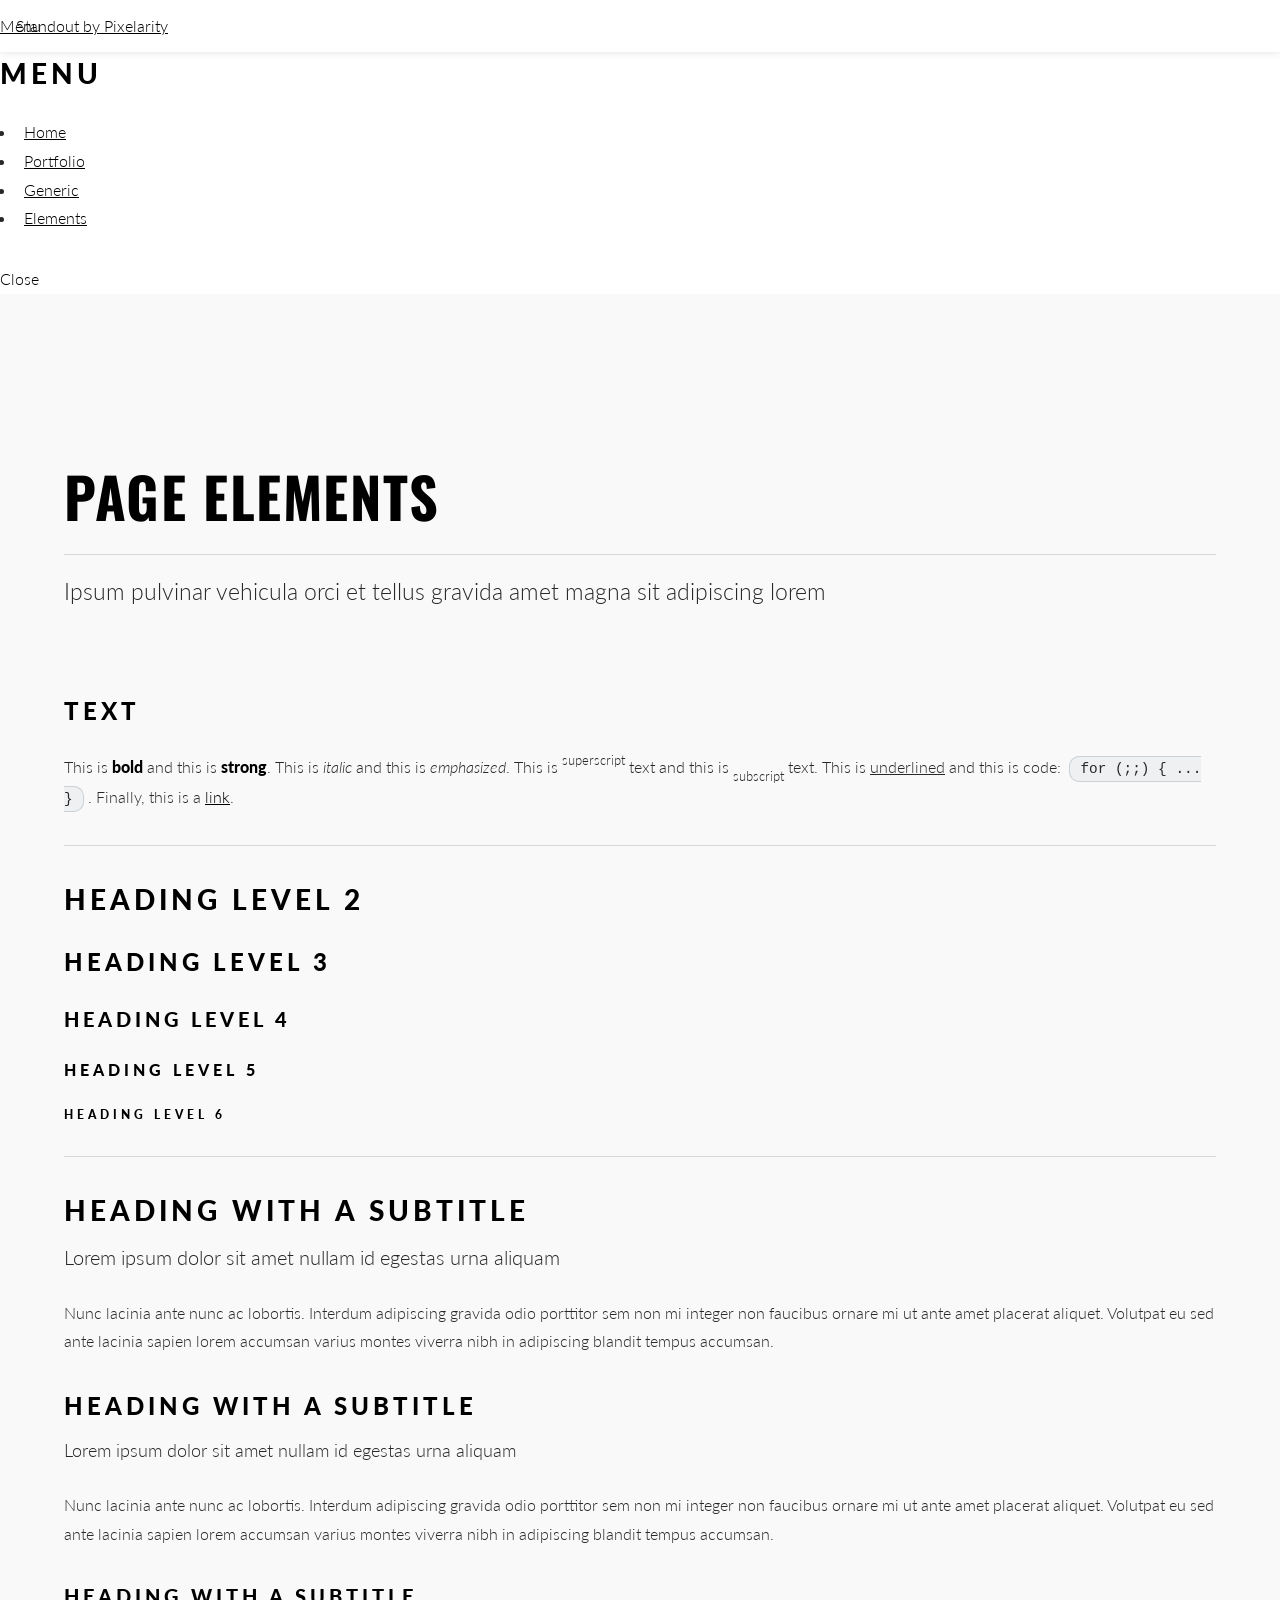
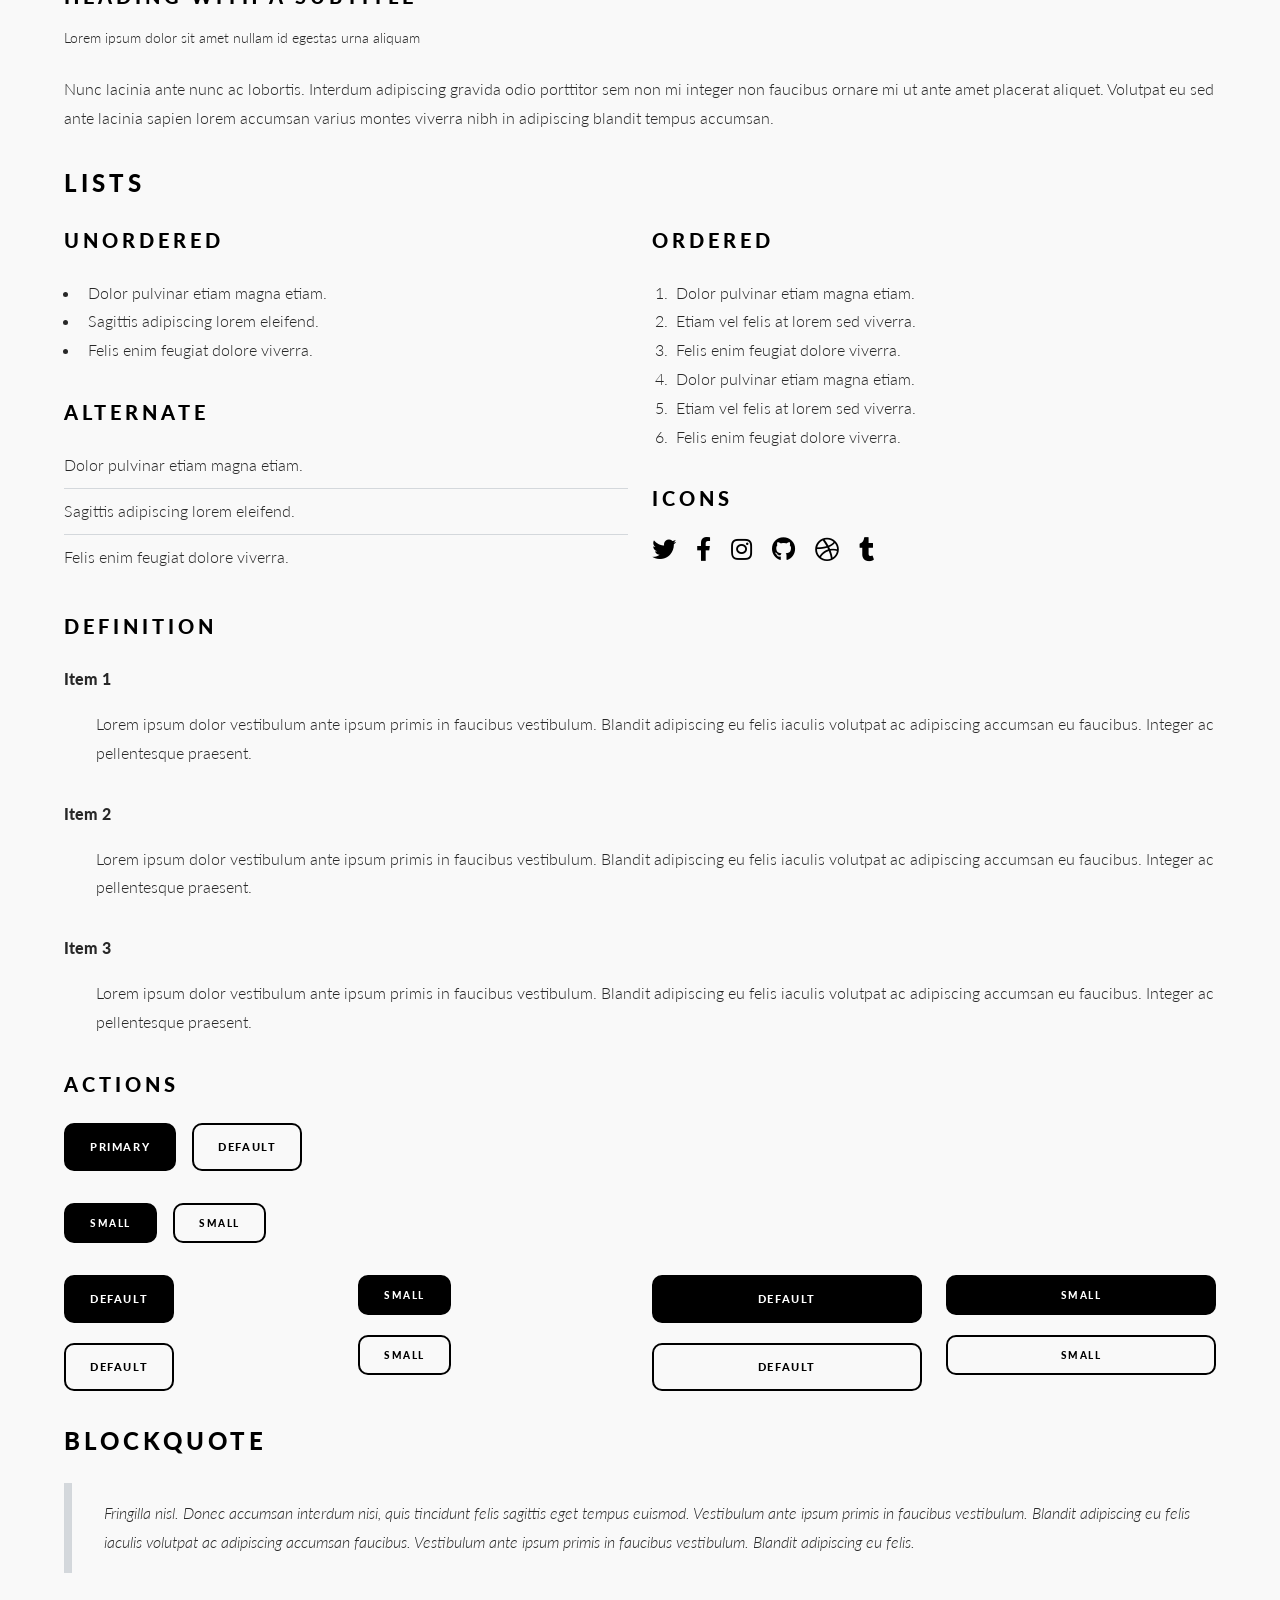
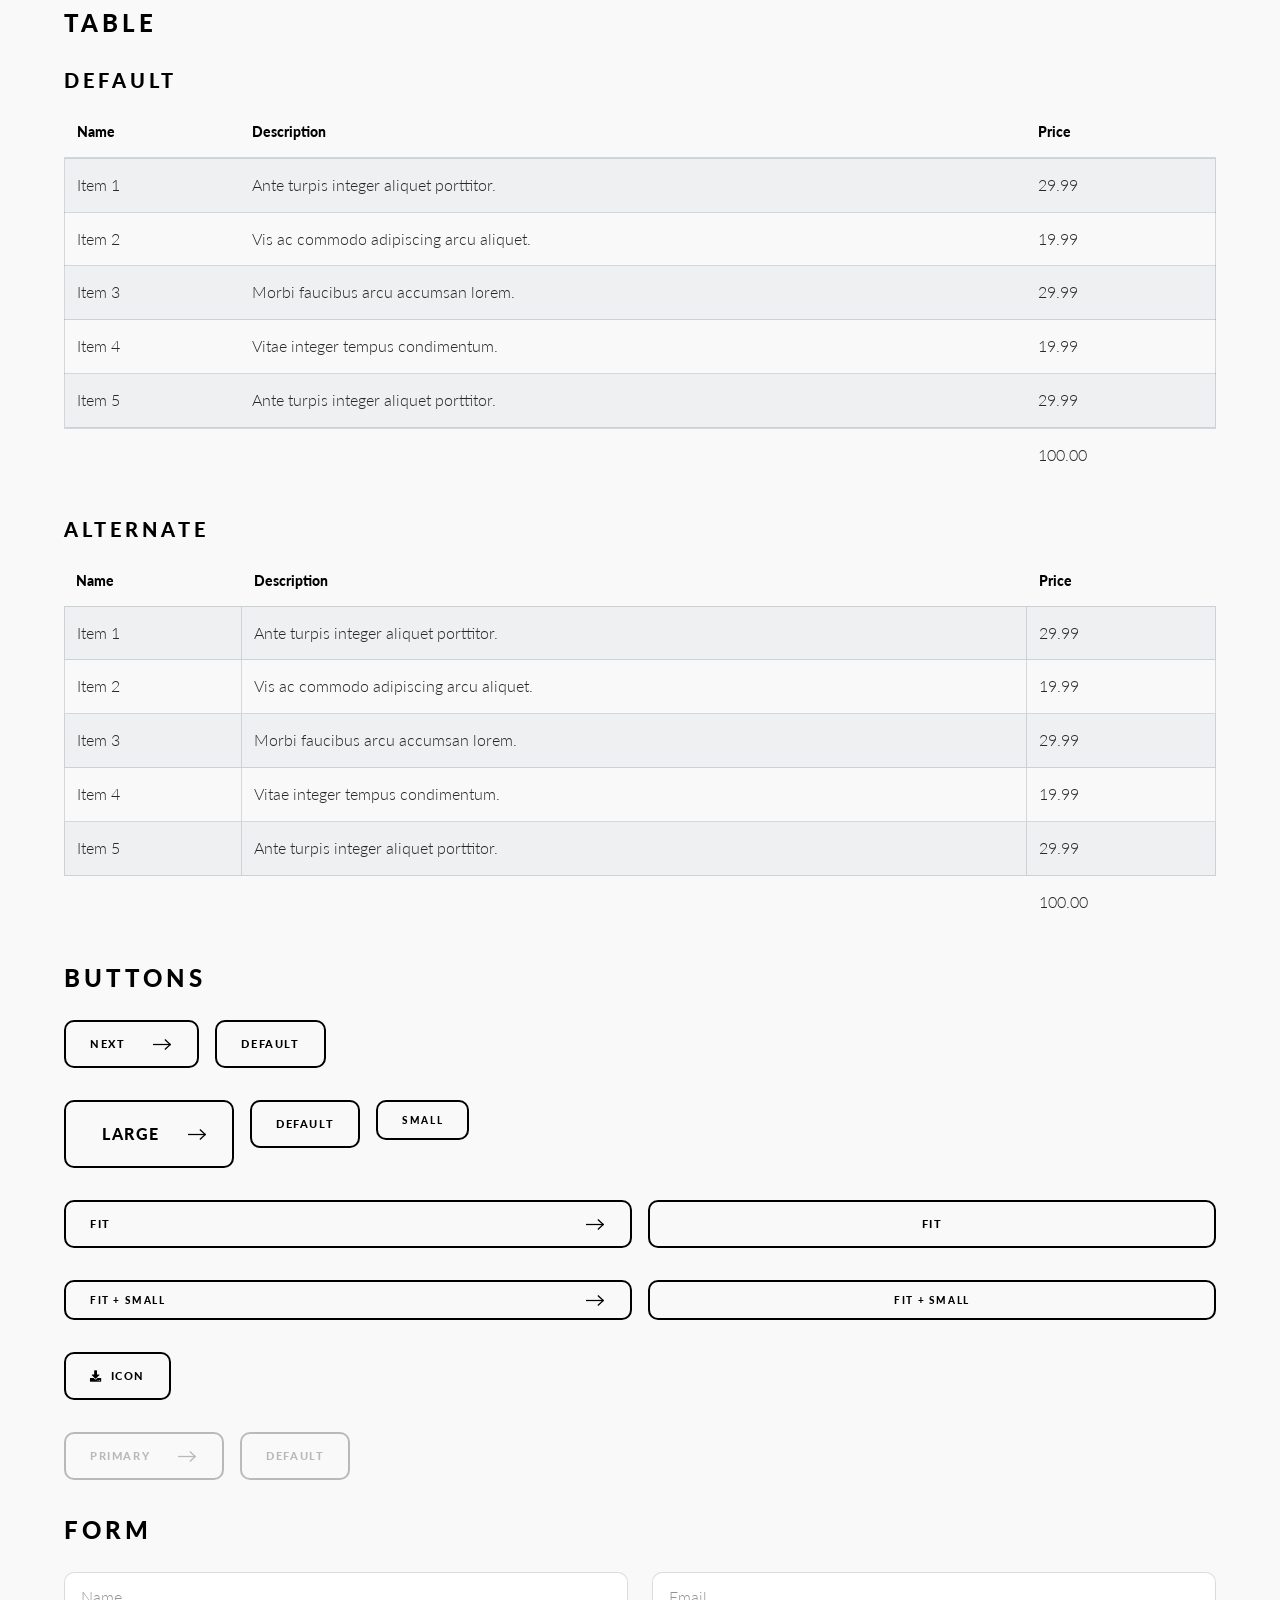
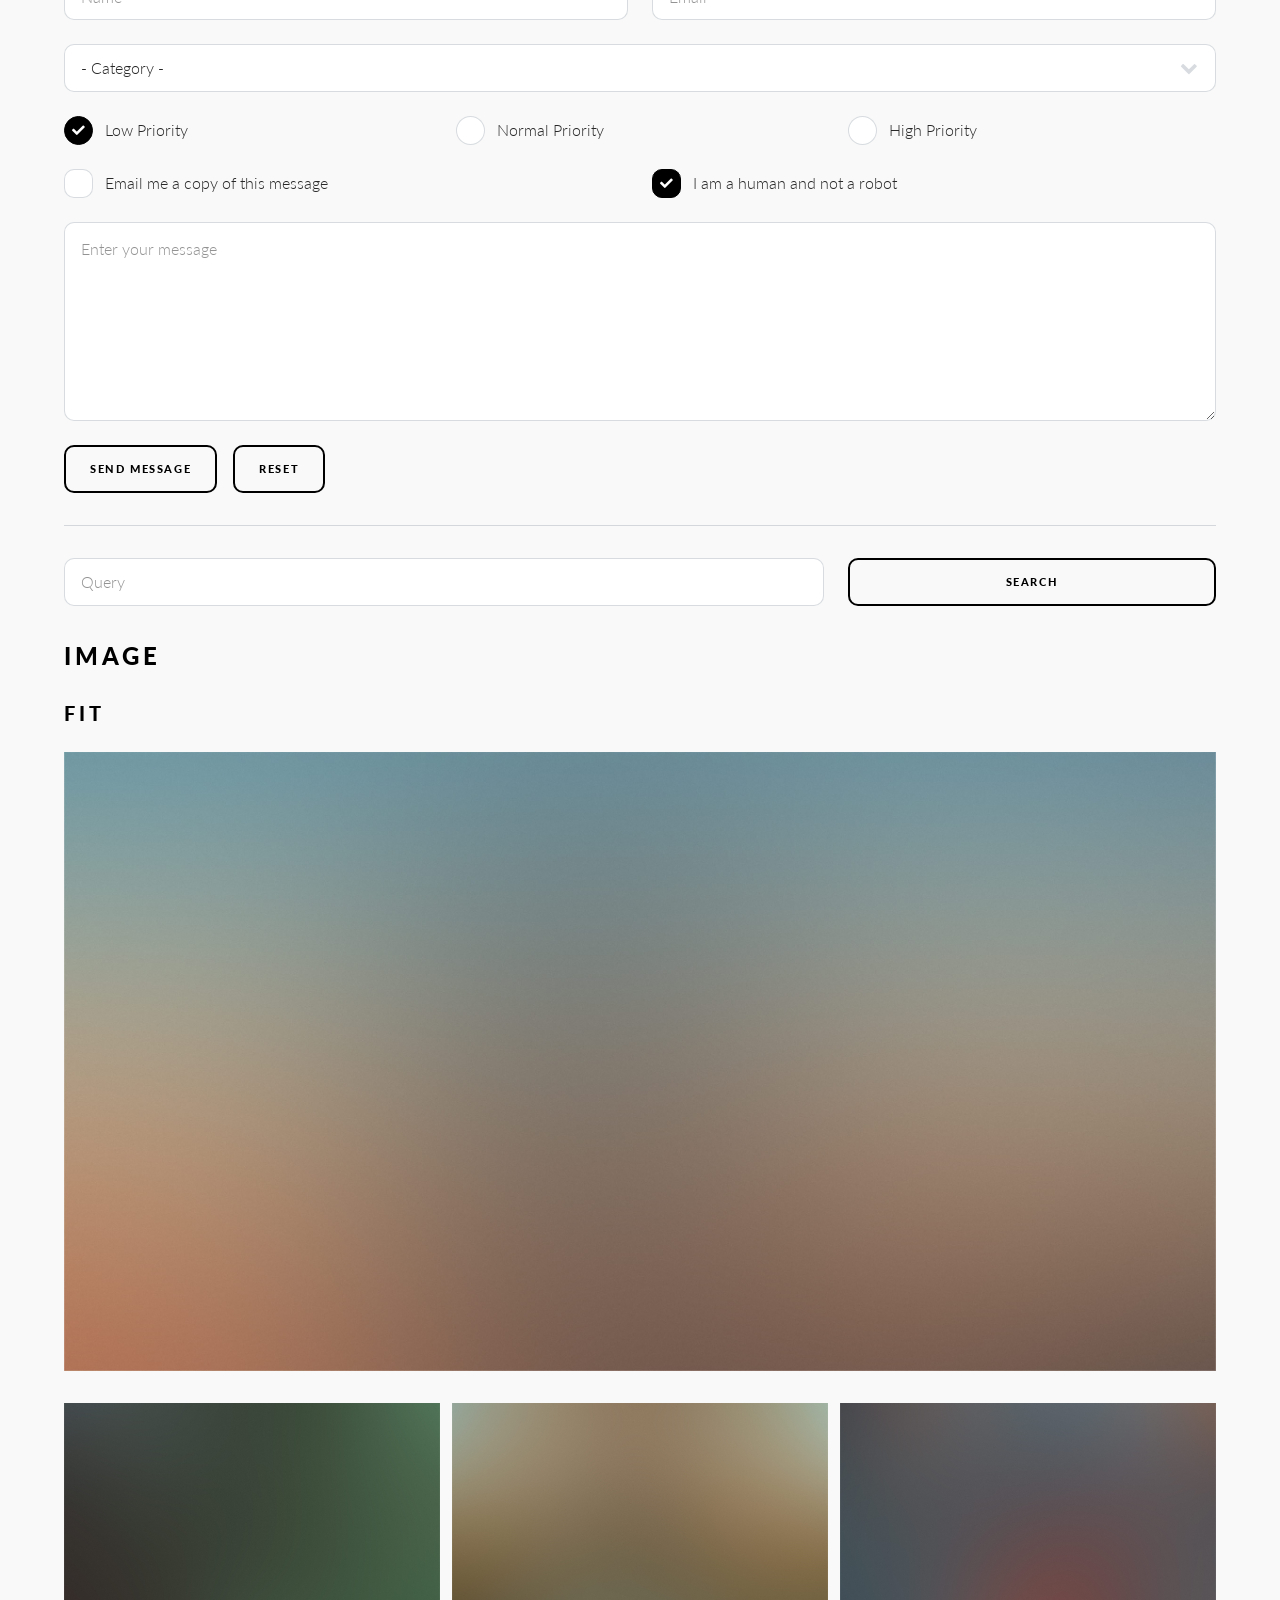
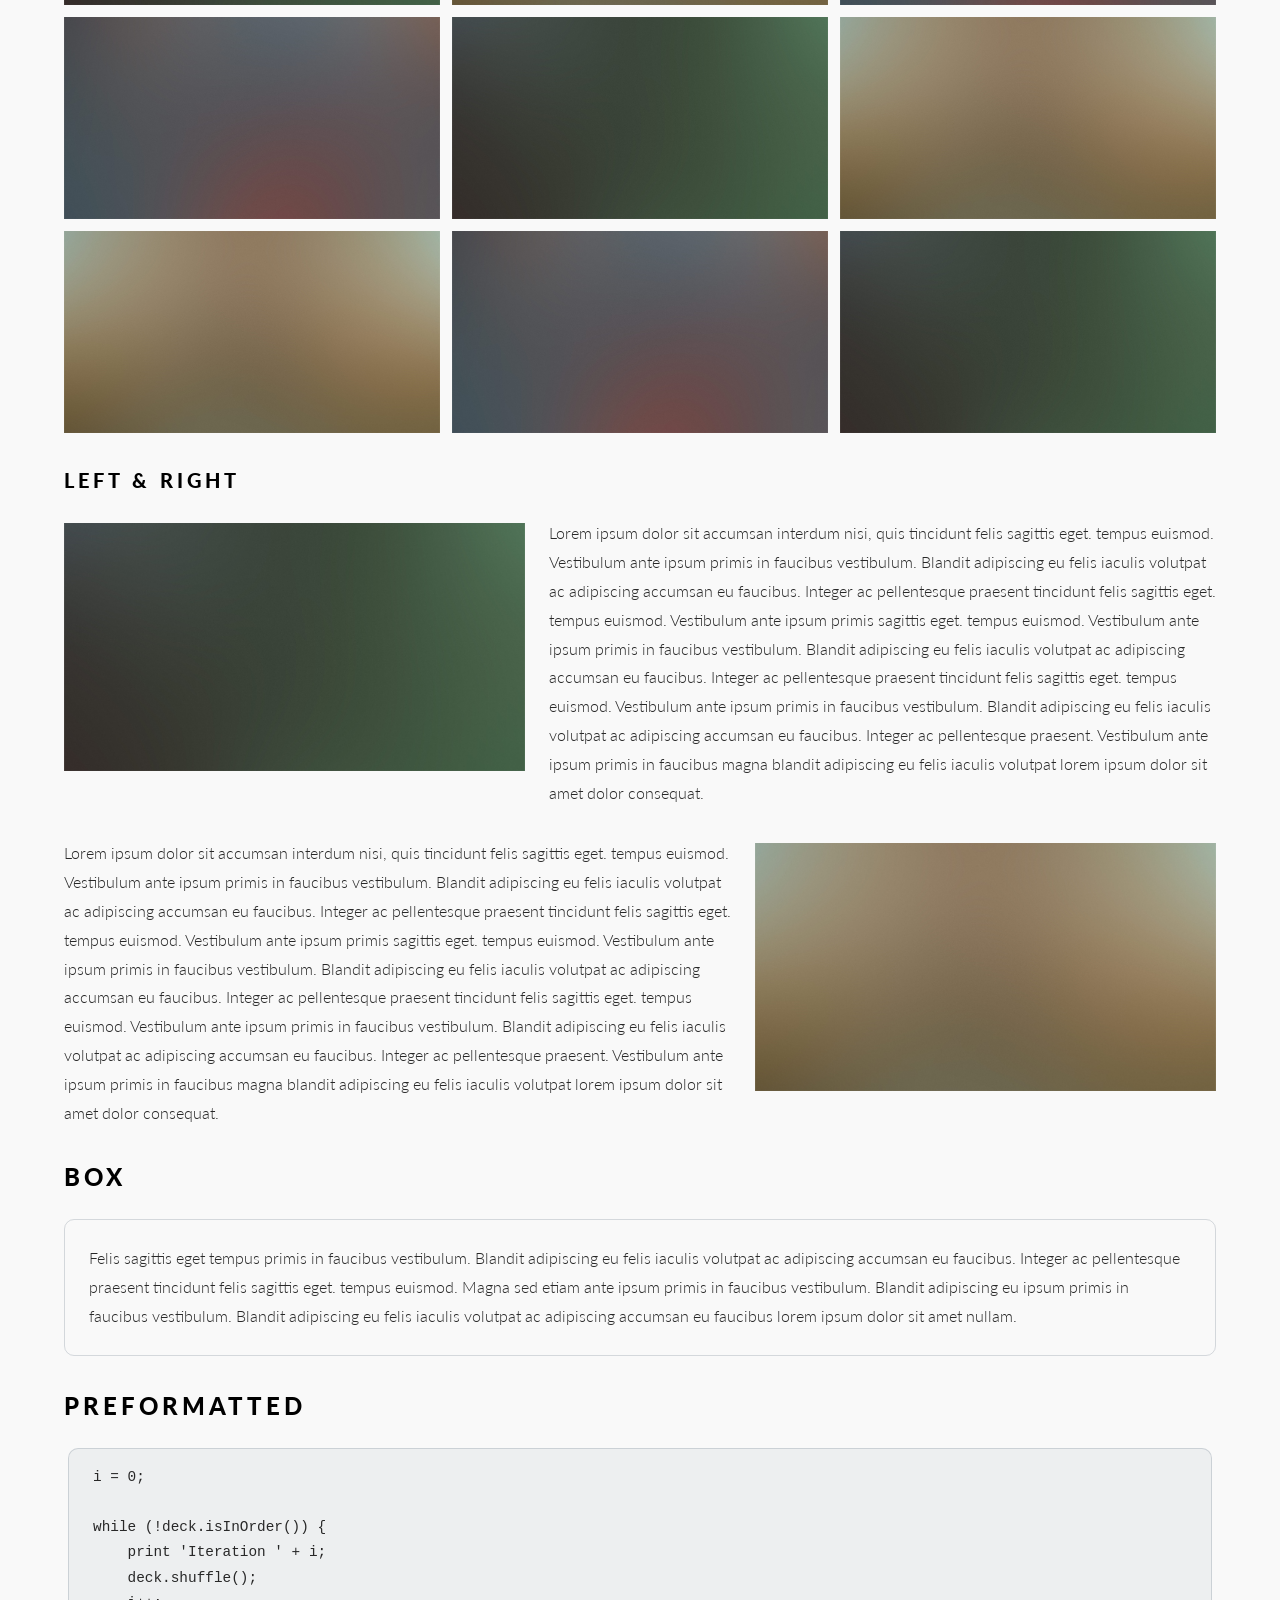
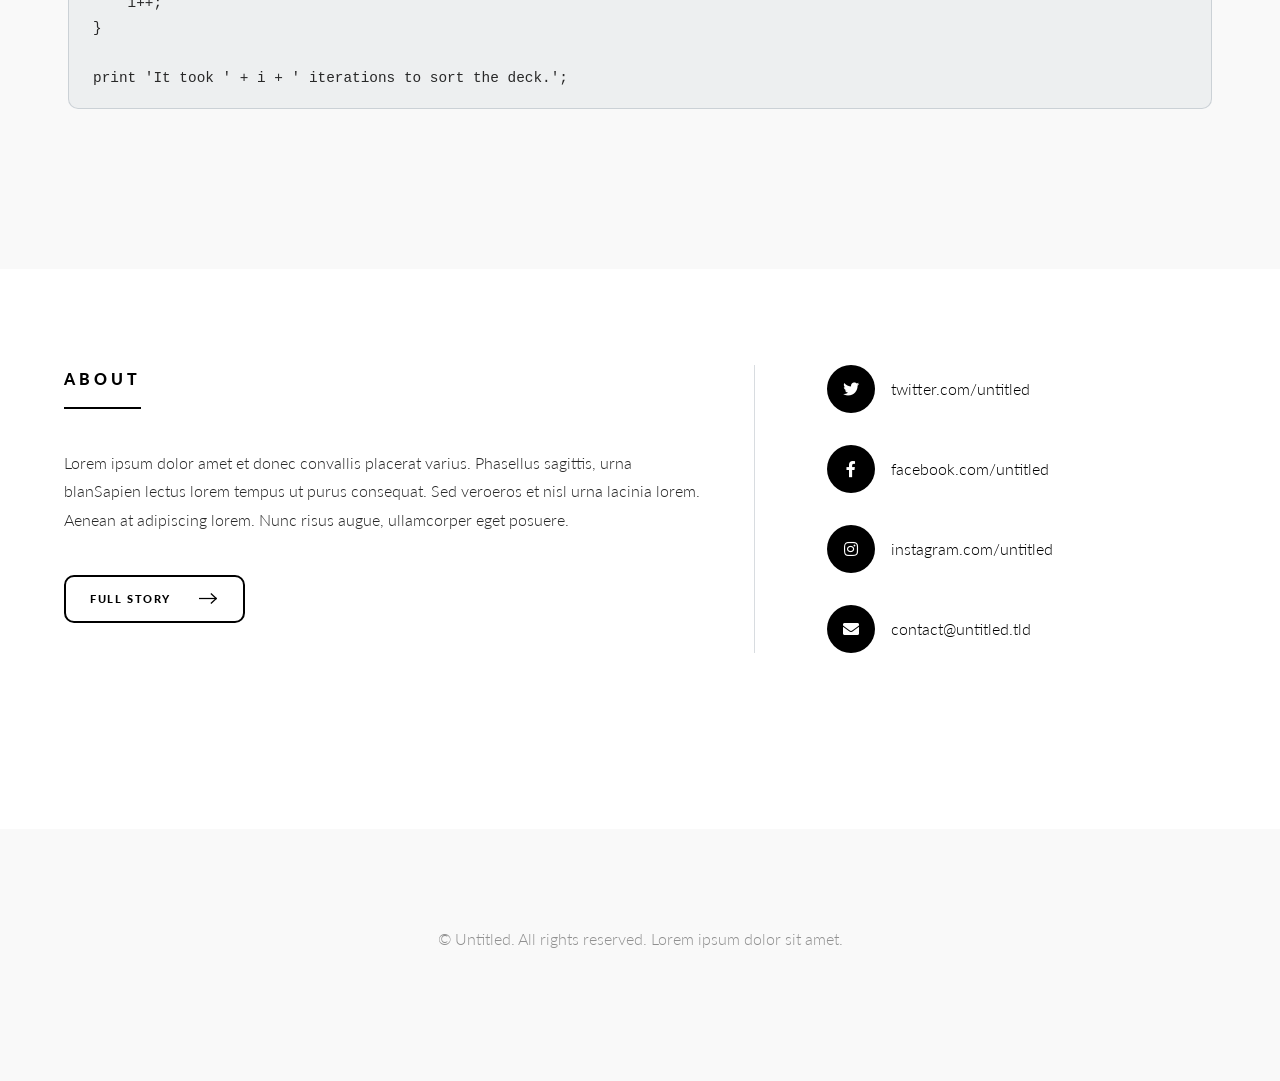
<file: elements.html>
<!DOCTYPE HTML>
<!--
	Standout by Pixelarity
	pixelarity.com | hello@pixelarity.com
	License: pixelarity.com/license
-->
<html>
	<head>
		<title>Untitled</title>
		<meta charset="utf-8" />
		<meta name="viewport" content="width=device-width, initial-scale=1, user-scalable=no" />
		<link rel="stylesheet" href="assets/css/main.css" />
	</head>
	<body class="is-preload">

		<!-- Page wrapper -->
			<div id="page-wrapper">

				<!-- Header -->
					<header id="header">
						<span class="logo"><a href="index.html">Standout <span>by Pixelarity</span></a></span>
						<a href="#menu"><span>Menu</span></a>
					</header>

				<!-- Nav -->
					<nav id="menu">
						<div class="inner">
							<h2>Menu</h2>
							<ul class="links">
								<li><a href="index.html">Home</a></li>
								<li><a href="portfolio.html">Portfolio</a></li>
								<li><a href="generic.html">Generic</a></li>
								<li><a href="elements.html">Elements</a></li>
							</ul>
							<a class="close"><span>Close</span></a>
						</div>
					</nav>

				<!-- Main -->
					<section id="main" class="wrapper style2">
						<div class="inner">

							<!-- Content -->
								<header class="major special">
									<h1>Page Elements</h1>
									<p>Ipsum pulvinar vehicula orci et tellus gravida amet magna sit adipiscing lorem</p>
								</header>

							<!-- Elements -->
								<div class="row gtr-200">
									<div class="col-12">

										<!-- Text stuff -->
											<h3>Text</h3>
											<p>This is <b>bold</b> and this is <strong>strong</strong>. This is <i>italic</i> and this is <em>emphasized</em>.
											This is <sup>superscript</sup> text and this is <sub>subscript</sub> text.
											This is <u>underlined</u> and this is code: <code>for (;;) { ... }</code>.
											Finally, this is a <a href="#">link</a>.</p>
											<hr />
											<h2>Heading Level 2</h2>
											<h3>Heading Level 3</h3>
											<h4>Heading Level 4</h4>
											<h5>Heading Level 5</h5>
											<h6>Heading Level 6</h6>
											<hr />
											<header>
												<h2>Heading with a Subtitle</h2>
												<p>Lorem ipsum dolor sit amet nullam id egestas urna aliquam</p>
											</header>
											<p>Nunc lacinia ante nunc ac lobortis. Interdum adipiscing gravida odio porttitor sem non mi integer non faucibus ornare mi ut ante amet placerat aliquet. Volutpat eu sed ante lacinia sapien lorem accumsan varius montes viverra nibh in adipiscing blandit tempus accumsan.</p>
											<header>
												<h3>Heading with a Subtitle</h3>
												<p>Lorem ipsum dolor sit amet nullam id egestas urna aliquam</p>
											</header>
											<p>Nunc lacinia ante nunc ac lobortis. Interdum adipiscing gravida odio porttitor sem non mi integer non faucibus ornare mi ut ante amet placerat aliquet. Volutpat eu sed ante lacinia sapien lorem accumsan varius montes viverra nibh in adipiscing blandit tempus accumsan.</p>
											<header>
												<h4>Heading with a Subtitle</h4>
												<p>Lorem ipsum dolor sit amet nullam id egestas urna aliquam</p>
											</header>
											<p>Nunc lacinia ante nunc ac lobortis. Interdum adipiscing gravida odio porttitor sem non mi integer non faucibus ornare mi ut ante amet placerat aliquet. Volutpat eu sed ante lacinia sapien lorem accumsan varius montes viverra nibh in adipiscing blandit tempus accumsan.</p>

										<!-- Lists -->
											<h3>Lists</h3>
											<div class="row">
												<div class="col-6 col-12-small">

													<h4>Unordered</h4>
													<ul>
														<li>Dolor pulvinar etiam magna etiam.</li>
														<li>Sagittis adipiscing lorem eleifend.</li>
														<li>Felis enim feugiat dolore viverra.</li>
													</ul>

													<h4>Alternate</h4>
													<ul class="alt">
														<li>Dolor pulvinar etiam magna etiam.</li>
														<li>Sagittis adipiscing lorem eleifend.</li>
														<li>Felis enim feugiat dolore viverra.</li>
													</ul>
												</div>
												<div class="col-6 col-12-small">
													<h4>Ordered</h4>
													<ol>
														<li>Dolor pulvinar etiam magna etiam.</li>
														<li>Etiam vel felis at lorem sed viverra.</li>
														<li>Felis enim feugiat dolore viverra.</li>
														<li>Dolor pulvinar etiam magna etiam.</li>
														<li>Etiam vel felis at lorem sed viverra.</li>
														<li>Felis enim feugiat dolore viverra.</li>
													</ol>
													<h4>Icons</h4>
													<ul class="icons">
														<li><a href="#" class="icon brands fa-twitter"><span class="label">Twitter</span></a></li>
														<li><a href="#" class="icon brands fa-facebook-f"><span class="label">Facebook</span></a></li>
														<li><a href="#" class="icon brands fa-instagram"><span class="label">Instagram</span></a></li>
														<li><a href="#" class="icon brands fa-github"><span class="label">Github</span></a></li>
														<li><a href="#" class="icon brands fa-dribbble"><span class="label">Dribbble</span></a></li>
														<li><a href="#" class="icon brands fa-tumblr"><span class="label">Tumblr</span></a></li>
													</ul>
												</div>
											</div>
											<h4>Definition</h4>
											<dl>
												<dt>Item 1</dt>
												<dd>
													<p>Lorem ipsum dolor vestibulum ante ipsum primis in faucibus vestibulum. Blandit adipiscing eu felis iaculis volutpat ac adipiscing accumsan eu faucibus. Integer ac pellentesque praesent.</p>
												</dd>
												<dt>Item 2</dt>
												<dd>
													<p>Lorem ipsum dolor vestibulum ante ipsum primis in faucibus vestibulum. Blandit adipiscing eu felis iaculis volutpat ac adipiscing accumsan eu faucibus. Integer ac pellentesque praesent.</p>
												</dd>
												<dt>Item 3</dt>
												<dd>
													<p>Lorem ipsum dolor vestibulum ante ipsum primis in faucibus vestibulum. Blandit adipiscing eu felis iaculis volutpat ac adipiscing accumsan eu faucibus. Integer ac pellentesque praesent.</p>
												</dd>
											</dl>
											<h4>Actions</h4>
											<ul class="actions">
												<li><a href="#" class="button primary">Primary</a></li>
												<li><a href="#" class="button">Default</a></li>
											</ul>
											<ul class="actions small">
												<li><a href="#" class="button primary small">Small</a></li>
												<li><a href="#" class="button small">Small</a></li>
											</ul>
											<div class="row">
												<div class="col-3 col-12-small">
													<ul class="actions stacked">
														<li><a href="#" class="button primary">Default</a></li>
														<li><a href="#" class="button">Default</a></li>
													</ul>
												</div>
												<div class="col-3 col-12-small">
													<ul class="actions stacked">
														<li><a href="#" class="button primary small">Small</a></li>
														<li><a href="#" class="button small">Small</a></li>
													</ul>
												</div>
												<div class="col-3 col-12-small">
													<ul class="actions stacked">
														<li><a href="#" class="button primary fit">Default</a></li>
														<li><a href="#" class="button fit">Default</a></li>
													</ul>
												</div>
												<div class="col-3 col-12-small">
													<ul class="actions stacked">
														<li><a href="#" class="button primary small fit">Small</a></li>
														<li><a href="#" class="button small fit">Small</a></li>
													</ul>
												</div>
											</div>

										<!-- Blockquote -->
											<h3>Blockquote</h3>
											<blockquote>Fringilla nisl. Donec accumsan interdum nisi, quis tincidunt felis sagittis eget tempus euismod. Vestibulum ante ipsum primis in faucibus vestibulum. Blandit adipiscing eu felis iaculis volutpat ac adipiscing accumsan faucibus. Vestibulum ante ipsum primis in faucibus vestibulum. Blandit adipiscing eu felis.</blockquote>

										<!-- Table -->
											<h3>Table</h3>

											<h4>Default</h4>
											<div class="table-wrapper">
												<table>
													<thead>
														<tr>
															<th>Name</th>
															<th>Description</th>
															<th>Price</th>
														</tr>
													</thead>
													<tbody>
														<tr>
															<td>Item 1</td>
															<td>Ante turpis integer aliquet porttitor.</td>
															<td>29.99</td>
														</tr>
														<tr>
															<td>Item 2</td>
															<td>Vis ac commodo adipiscing arcu aliquet.</td>
															<td>19.99</td>
														</tr>
														<tr>
															<td>Item 3</td>
															<td> Morbi faucibus arcu accumsan lorem.</td>
															<td>29.99</td>
														</tr>
														<tr>
															<td>Item 4</td>
															<td>Vitae integer tempus condimentum.</td>
															<td>19.99</td>
														</tr>
														<tr>
															<td>Item 5</td>
															<td>Ante turpis integer aliquet porttitor.</td>
															<td>29.99</td>
														</tr>
													</tbody>
													<tfoot>
														<tr>
															<td colspan="2"></td>
															<td>100.00</td>
														</tr>
													</tfoot>
												</table>
											</div>

											<h4>Alternate</h4>
											<div class="table-wrapper">
												<table class="alt">
													<thead>
														<tr>
															<th>Name</th>
															<th>Description</th>
															<th>Price</th>
														</tr>
													</thead>
													<tbody>
														<tr>
															<td>Item 1</td>
															<td>Ante turpis integer aliquet porttitor.</td>
															<td>29.99</td>
														</tr>
														<tr>
															<td>Item 2</td>
															<td>Vis ac commodo adipiscing arcu aliquet.</td>
															<td>19.99</td>
														</tr>
														<tr>
															<td>Item 3</td>
															<td> Morbi faucibus arcu accumsan lorem.</td>
															<td>29.99</td>
														</tr>
														<tr>
															<td>Item 4</td>
															<td>Vitae integer tempus condimentum.</td>
															<td>19.99</td>
														</tr>
														<tr>
															<td>Item 5</td>
															<td>Ante turpis integer aliquet porttitor.</td>
															<td>29.99</td>
														</tr>
													</tbody>
													<tfoot>
														<tr>
															<td colspan="2"></td>
															<td>100.00</td>
														</tr>
													</tfoot>
												</table>
											</div>

										<!-- Buttons -->
											<h3>Buttons</h3>
											<ul class="actions">
												<li><a href="#" class="button next">Next</a></li>
												<li><a href="#" class="button">Default</a></li>
											</ul>
											<ul class="actions">
												<li><a href="#" class="button next large">Large</a></li>
												<li><a href="#" class="button">Default</a></li>
												<li><a href="#" class="button small">Small</a></li>
											</ul>
											<ul class="actions fit">
												<li><a href="#" class="button next fit">Fit</a></li>
												<li><a href="#" class="button fit">Fit</a></li>
											</ul>
											<ul class="actions fit small">
												<li><a href="#" class="button next fit small">Fit + Small</a></li>
												<li><a href="#" class="button fit small">Fit + Small</a></li>
											</ul>
											<ul class="actions">
												<li><a href="#" class="button icon solid fa-download">Icon</a></li>
											</ul>
											<ul class="actions">
												<li><span class="button next disabled">Primary</span></li>
												<li><span class="button disabled">Default</span></li>
											</ul>

										<!-- Form -->
											<h3>Form</h3>

											<form method="post" action="#">
												<div class="row gtr-uniform">
													<div class="col-6 col-12-xsmall">
														<input type="text" name="demo-name" id="demo-name" value="" placeholder="Name" />
													</div>
													<div class="col-6 col-12-xsmall">
														<input type="email" name="demo-email" id="demo-email" value="" placeholder="Email" />
													</div>
													<!-- Break -->
													<div class="col-12">
														<select name="demo-category" id="demo-category">
															<option value="">- Category -</option>
															<option value="1">Manufacturing</option>
															<option value="1">Shipping</option>
															<option value="1">Administration</option>
															<option value="1">Human Resources</option>
														</select>
													</div>
													<!-- Break -->
													<div class="col-4 col-12-small">
														<input type="radio" id="demo-priority-low" name="demo-priority" checked>
														<label for="demo-priority-low">Low Priority</label>
													</div>
													<div class="col-4 col-12-small">
														<input type="radio" id="demo-priority-normal" name="demo-priority">
														<label for="demo-priority-normal">Normal Priority</label>
													</div>
													<div class="col-4 col-12-small">
														<input type="radio" id="demo-priority-high" name="demo-priority">
														<label for="demo-priority-high">High Priority</label>
													</div>
													<!-- Break -->
													<div class="col-6 col-12-small">
														<input type="checkbox" id="demo-copy" name="demo-copy">
														<label for="demo-copy">Email me a copy of this message</label>
													</div>
													<div class="col-6 col-12-small">
														<input type="checkbox" id="demo-human" name="demo-human" checked>
														<label for="demo-human">I am a human and not a robot</label>
													</div>
													<!-- Break -->
													<div class="col-12">
														<textarea name="demo-message" id="demo-message" placeholder="Enter your message" rows="6"></textarea>
													</div>
													<!-- Break -->
													<div class="col-12">
														<ul class="actions">
															<li><input type="submit" value="Send Message" /></li>
															<li><input type="reset" value="Reset" /></li>
														</ul>
													</div>
												</div>
											</form>

											<hr />

											<form method="post" action="#">
												<div class="row gtr-uniform">
													<div class="col-8 col-12-small">
														<input type="text" name="query" id="query" value="" placeholder="Query" />
													</div>
													<div class="col-4 col-12-small">
														<input type="submit" value="Search" class="fit" />
													</div>
												</div>
											</form>

										<!-- Image -->
											<h3>Image</h3>

											<h4>Fit</h4>
											<span class="image fit"><img src="images/slides/slide01.jpg" alt="" /></span>
											<div class="box alt">
												<div class="row gtr-50 gtr-uniform">
													<div class="col-4"><span class="image fit"><img src="images/slides/slide02.jpg" alt="" /></span></div>
													<div class="col-4"><span class="image fit"><img src="images/slides/slide03.jpg" alt="" /></span></div>
													<div class="col-4"><span class="image fit"><img src="images/slides/slide04.jpg" alt="" /></span></div>
													<!-- Break -->
													<div class="col-4"><span class="image fit"><img src="images/slides/slide04.jpg" alt="" /></span></div>
													<div class="col-4"><span class="image fit"><img src="images/slides/slide02.jpg" alt="" /></span></div>
													<div class="col-4"><span class="image fit"><img src="images/slides/slide03.jpg" alt="" /></span></div>
													<!-- Break -->
													<div class="col-4"><span class="image fit"><img src="images/slides/slide03.jpg" alt="" /></span></div>
													<div class="col-4"><span class="image fit"><img src="images/slides/slide04.jpg" alt="" /></span></div>
													<div class="col-4"><span class="image fit"><img src="images/slides/slide02.jpg" alt="" /></span></div>
												</div>
											</div>

											<h4>Left &amp; Right</h4>
											<p><span class="image left"><img src="images/slides/slide02.jpg" alt="" /></span>Lorem ipsum dolor sit accumsan interdum nisi, quis tincidunt felis sagittis eget. tempus euismod. Vestibulum ante ipsum primis in faucibus vestibulum. Blandit adipiscing eu felis iaculis volutpat ac adipiscing accumsan eu faucibus. Integer ac pellentesque praesent tincidunt felis sagittis eget. tempus euismod. Vestibulum ante ipsum primis sagittis eget. tempus euismod. Vestibulum ante ipsum primis in faucibus vestibulum. Blandit adipiscing eu felis iaculis volutpat ac adipiscing accumsan eu faucibus. Integer ac pellentesque praesent tincidunt felis sagittis eget. tempus euismod. Vestibulum ante ipsum primis in faucibus vestibulum. Blandit adipiscing eu felis iaculis volutpat ac adipiscing accumsan eu faucibus. Integer ac pellentesque praesent. Vestibulum ante ipsum primis in faucibus magna blandit adipiscing eu felis iaculis volutpat lorem ipsum dolor sit amet dolor consequat.</p>
											<p><span class="image right"><img src="images/slides/slide03.jpg" alt="" /></span>Lorem ipsum dolor sit accumsan interdum nisi, quis tincidunt felis sagittis eget. tempus euismod. Vestibulum ante ipsum primis in faucibus vestibulum. Blandit adipiscing eu felis iaculis volutpat ac adipiscing accumsan eu faucibus. Integer ac pellentesque praesent tincidunt felis sagittis eget. tempus euismod. Vestibulum ante ipsum primis sagittis eget. tempus euismod. Vestibulum ante ipsum primis in faucibus vestibulum. Blandit adipiscing eu felis iaculis volutpat ac adipiscing accumsan eu faucibus. Integer ac pellentesque praesent tincidunt felis sagittis eget. tempus euismod. Vestibulum ante ipsum primis in faucibus vestibulum. Blandit adipiscing eu felis iaculis volutpat ac adipiscing accumsan eu faucibus. Integer ac pellentesque praesent. Vestibulum ante ipsum primis in faucibus magna blandit adipiscing eu felis iaculis volutpat lorem ipsum dolor sit amet dolor consequat.</p>

										<!-- Box -->
											<h3>Box</h3>
											<div class="box">
												<p>Felis sagittis eget tempus primis in faucibus vestibulum. Blandit adipiscing eu felis iaculis volutpat ac adipiscing accumsan eu faucibus. Integer ac pellentesque praesent tincidunt felis sagittis eget. tempus euismod. Magna sed etiam ante ipsum primis in faucibus vestibulum. Blandit adipiscing eu ipsum primis in faucibus vestibulum. Blandit adipiscing eu felis iaculis volutpat ac adipiscing accumsan eu faucibus lorem ipsum dolor sit amet nullam.</p>
											</div>

										<!-- Preformatted Code -->
											<h3>Preformatted</h3>
											<pre><code>i = 0;

while (!deck.isInOrder()) {
    print 'Iteration ' + i;
    deck.shuffle();
    i++;
}

print 'It took ' + i + ' iterations to sort the deck.';
</code></pre>

									</div>
								</div>
						</div>
					</section>

				<!-- Footer -->
					<section id="footer" class="wrapper">
						<div class="inner">
							<div class="split">
								<div class="content">
									<header>
										<h2>About</h2>
									</header>
									<p>Lorem ipsum dolor amet et donec convallis placerat varius. Phasellus sagittis, urna blanSapien lectus lorem tempus ut purus consequat. Sed veroeros et nisl urna lacinia lorem. Aenean at adipiscing lorem. Nunc risus augue, ullamcorper eget posuere.</p>
									<ul class="actions">
										<li><a href="#" class="button next">Full Story</a></li>
									</ul>
								</div>
								<ul class="contact-icons">
									<li><a href="#" class="icon brands alt fa-twitter"><span class="label">twitter.com/untitled</span></a></li>
									<li><a href="#" class="icon brands alt fa-facebook-f"><span class="label">facebook.com/untitled</span></a></li>
									<li><a href="#" class="icon brands alt fa-instagram"><span class="label">instagram.com/untitled</span></a></li>
									<li><a href="#" class="icon solid alt fa-envelope"><span class="label">contact@untitled.tld</span></a></li>
								</ul>
							</div>
						</div>
					</section>

				<!-- Copyright -->
					<section class="wrapper style2 copyright">
						<div class="inner">
							&copy; Untitled. All rights reserved. Lorem ipsum dolor sit amet.
						</div>
					</section>

			</div>

		<!-- Scripts -->
			<script src="assets/js/jquery.min.js"></script>
			<script src="assets/js/jquery.scrollex.min.js"></script>
			<script src="assets/js/jquery.scrolly.min.js"></script>
			<script src="assets/js/browser.min.js"></script>
			<script src="assets/js/breakpoints.min.js"></script>
			<script src="assets/js/util.js"></script>
			<script src="assets/js/main.js"></script>

	</body>
</html>
</file>
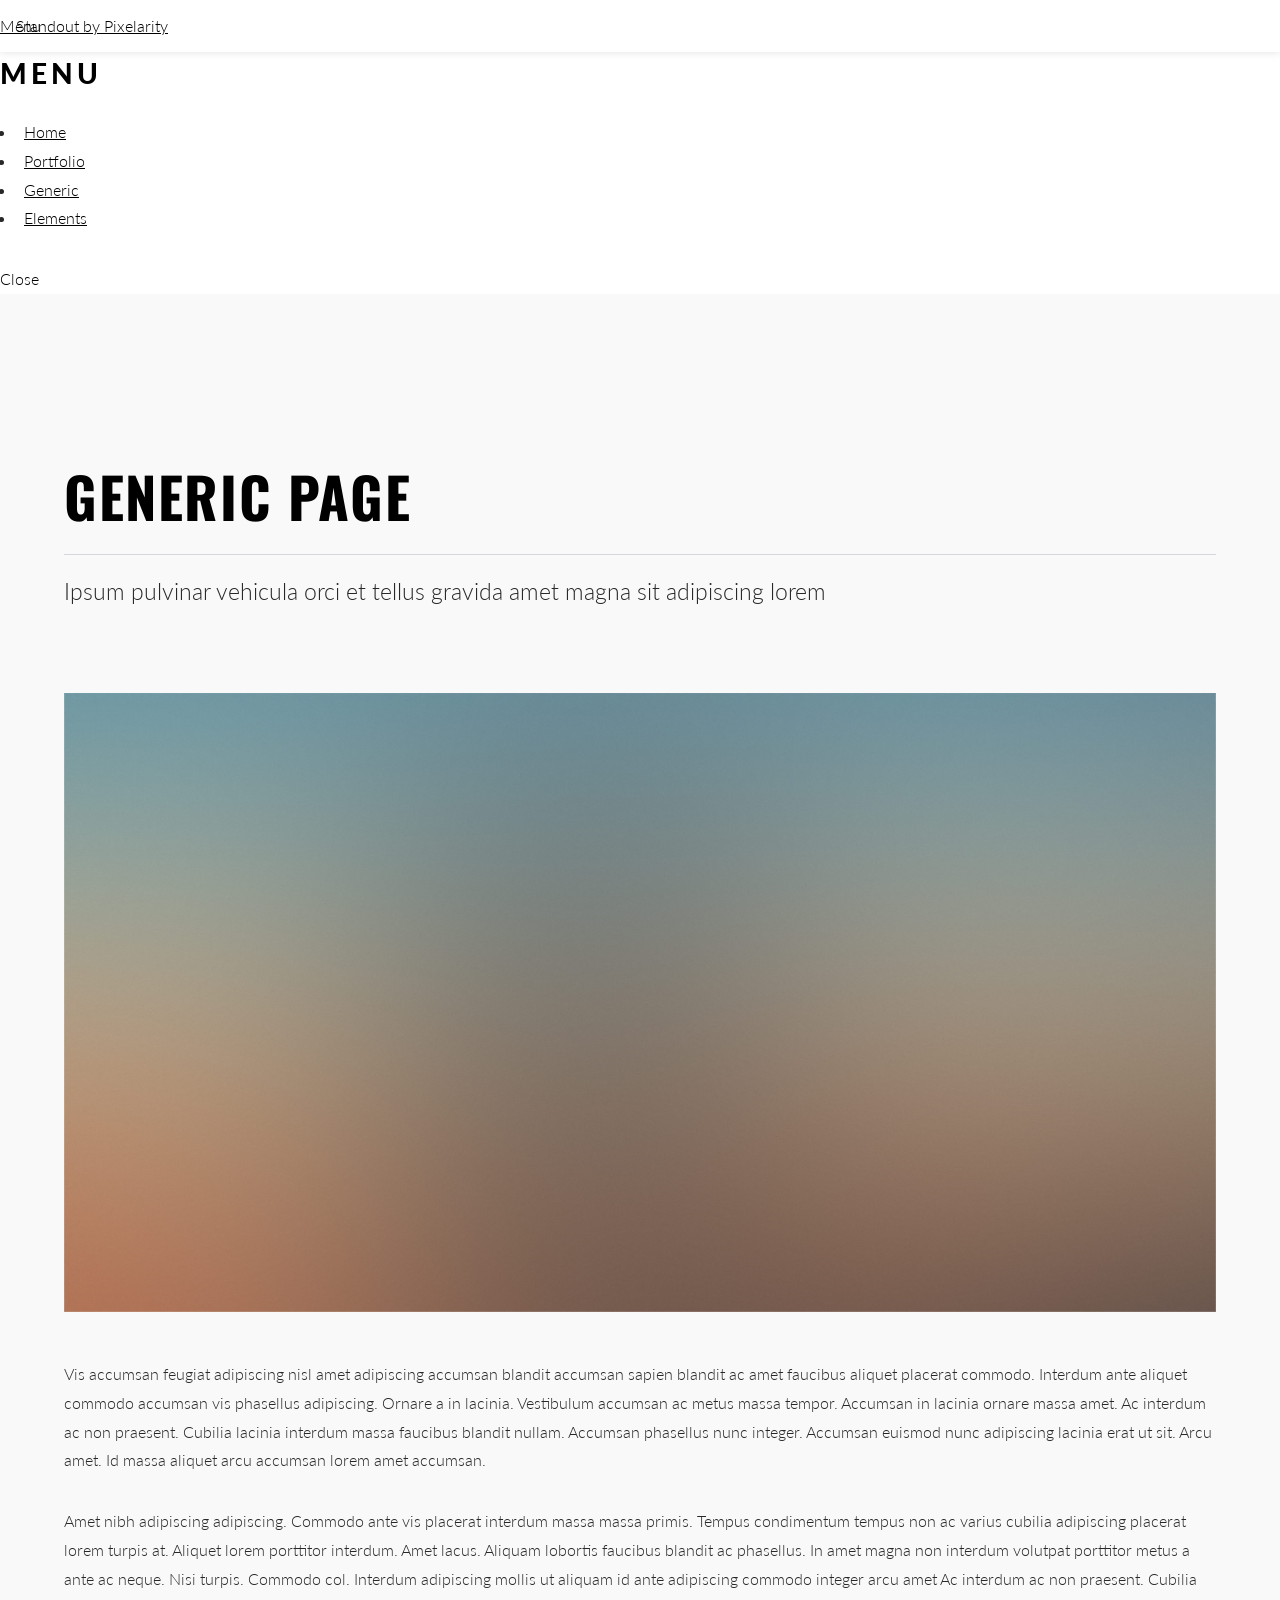
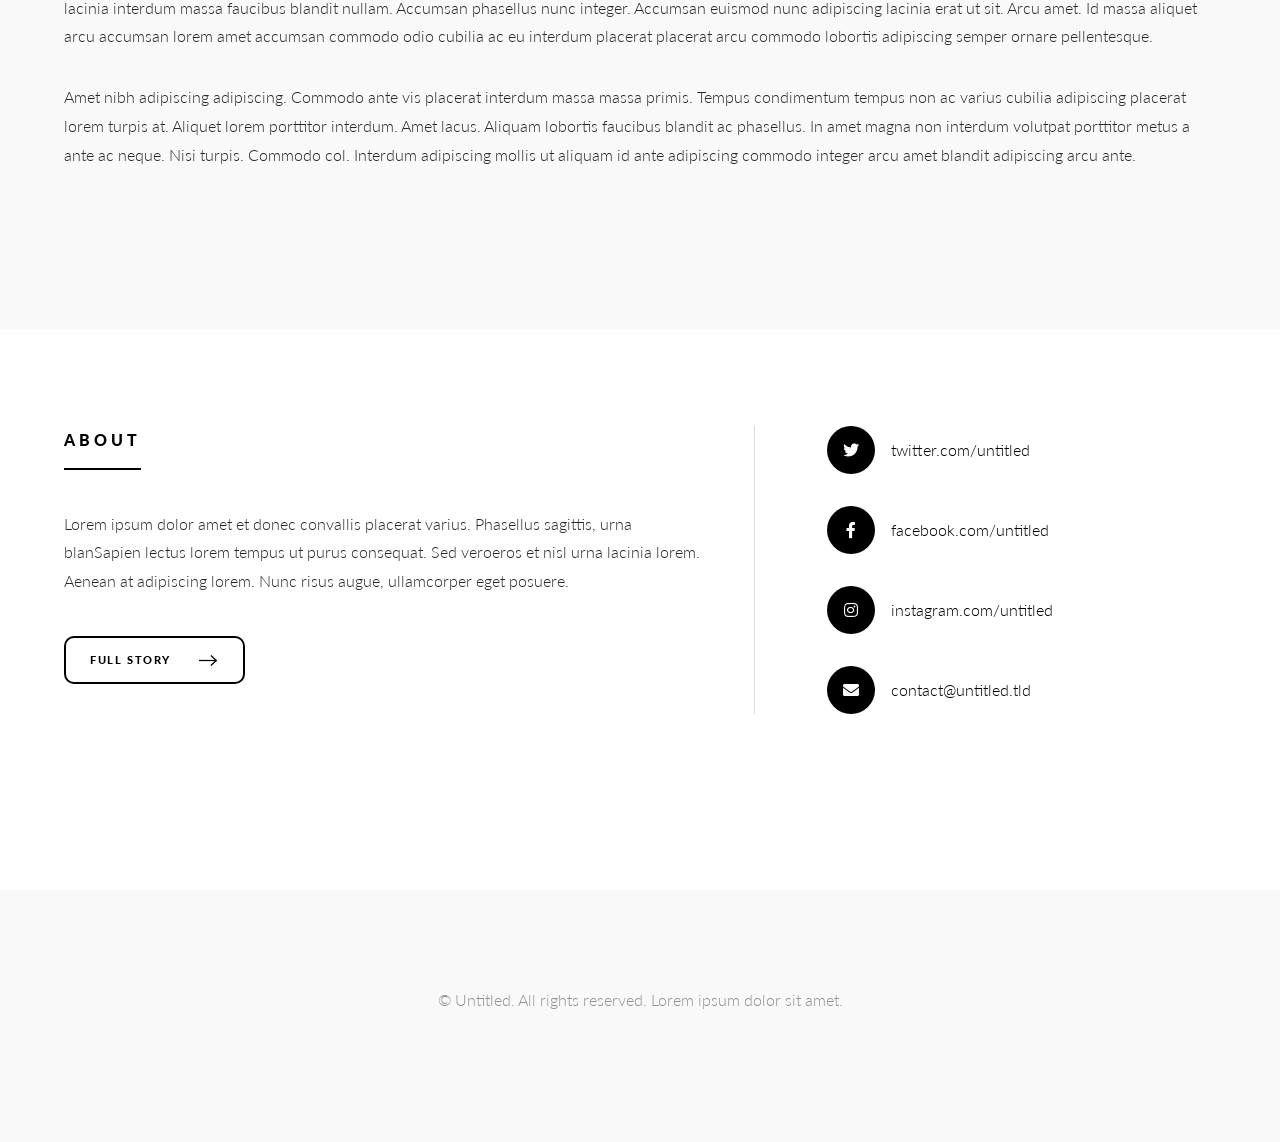
<file: generic.html>
<!DOCTYPE HTML>
<!--
	Standout by Pixelarity
	pixelarity.com | hello@pixelarity.com
	License: pixelarity.com/license
-->
<html>
	<head>
		<title>Untitled</title>
		<meta charset="utf-8" />
		<meta name="viewport" content="width=device-width, initial-scale=1, user-scalable=no" />
		<link rel="stylesheet" href="assets/css/main.css" />
	</head>
	<body class="is-preload">

		<!-- Page wrapper -->
			<div id="page-wrapper">

				<!-- Header -->
					<header id="header">
						<span class="logo"><a href="index.html">Standout <span>by Pixelarity</span></a></span>
						<a href="#menu"><span>Menu</span></a>
					</header>

				<!-- Nav -->
					<nav id="menu">
						<div class="inner">
							<h2>Menu</h2>
							<ul class="links">
								<li><a href="index.html">Home</a></li>
								<li><a href="portfolio.html">Portfolio</a></li>
								<li><a href="generic.html">Generic</a></li>
								<li><a href="elements.html">Elements</a></li>
							</ul>
							<a class="close"><span>Close</span></a>
						</div>
					</nav>

				<!-- Main -->
					<section id="main" class="wrapper style2">
						<div class="inner">
							<header class="major special">
								<h1>Generic Page</h1>
								<p>Ipsum pulvinar vehicula orci et tellus gravida amet magna sit adipiscing lorem</p>
							</header>
							<a href="#" class="image main"><img src="images/slides/slide01.jpg" alt="" /></a>
							<p>Vis accumsan feugiat adipiscing nisl amet adipiscing accumsan blandit accumsan sapien blandit ac amet faucibus aliquet placerat commodo. Interdum ante aliquet commodo accumsan vis phasellus adipiscing. Ornare a in lacinia. Vestibulum accumsan ac metus massa tempor. Accumsan in lacinia ornare massa amet. Ac interdum ac non praesent. Cubilia lacinia interdum massa faucibus blandit nullam. Accumsan phasellus nunc integer. Accumsan euismod nunc adipiscing lacinia erat ut sit. Arcu amet. Id massa aliquet arcu accumsan lorem amet accumsan.</p>
							<p>Amet nibh adipiscing adipiscing. Commodo ante vis placerat interdum massa massa primis. Tempus condimentum tempus non ac varius cubilia adipiscing placerat lorem turpis at. Aliquet lorem porttitor interdum. Amet lacus. Aliquam lobortis faucibus blandit ac phasellus. In amet magna non interdum volutpat porttitor metus a ante ac neque. Nisi turpis. Commodo col. Interdum adipiscing mollis ut aliquam id ante adipiscing commodo integer arcu amet Ac interdum ac non praesent. Cubilia lacinia interdum massa faucibus blandit nullam. Accumsan phasellus nunc integer. Accumsan euismod nunc adipiscing lacinia erat ut sit. Arcu amet. Id massa aliquet arcu accumsan lorem amet accumsan commodo odio cubilia ac eu interdum placerat placerat arcu commodo lobortis adipiscing semper ornare pellentesque.</p>
							<p>Amet nibh adipiscing adipiscing. Commodo ante vis placerat interdum massa massa primis. Tempus condimentum tempus non ac varius cubilia adipiscing placerat lorem turpis at. Aliquet lorem porttitor interdum. Amet lacus. Aliquam lobortis faucibus blandit ac phasellus. In amet magna non interdum volutpat porttitor metus a ante ac neque. Nisi turpis. Commodo col. Interdum adipiscing mollis ut aliquam id ante adipiscing commodo integer arcu amet blandit adipiscing arcu ante.</p>
						</div>
					</section>

				<!-- Footer -->
					<section id="footer" class="wrapper">
						<div class="inner">
							<div class="split">
								<div class="content">
									<header>
										<h2>About</h2>
									</header>
									<p>Lorem ipsum dolor amet et donec convallis placerat varius. Phasellus sagittis, urna blanSapien lectus lorem tempus ut purus consequat. Sed veroeros et nisl urna lacinia lorem. Aenean at adipiscing lorem. Nunc risus augue, ullamcorper eget posuere.</p>
									<ul class="actions">
										<li><a href="#" class="button next">Full Story</a></li>
									</ul>
								</div>
								<ul class="contact-icons">
									<li><a href="#" class="icon brands alt fa-twitter"><span class="label">twitter.com/untitled</span></a></li>
									<li><a href="#" class="icon brands alt fa-facebook-f"><span class="label">facebook.com/untitled</span></a></li>
									<li><a href="#" class="icon brands alt fa-instagram"><span class="label">instagram.com/untitled</span></a></li>
									<li><a href="#" class="icon solid alt fa-envelope"><span class="label">contact@untitled.tld</span></a></li>
								</ul>
							</div>
						</div>
					</section>

				<!-- Copyright -->
					<section class="wrapper style2 copyright">
						<div class="inner">
							&copy; Untitled. All rights reserved. Lorem ipsum dolor sit amet.
						</div>
					</section>

			</div>

		<!-- Scripts -->
			<script src="assets/js/jquery.min.js"></script>
			<script src="assets/js/jquery.scrollex.min.js"></script>
			<script src="assets/js/jquery.scrolly.min.js"></script>
			<script src="assets/js/browser.min.js"></script>
			<script src="assets/js/breakpoints.min.js"></script>
			<script src="assets/js/util.js"></script>
			<script src="assets/js/main.js"></script>

	</body>
</html>
</file>
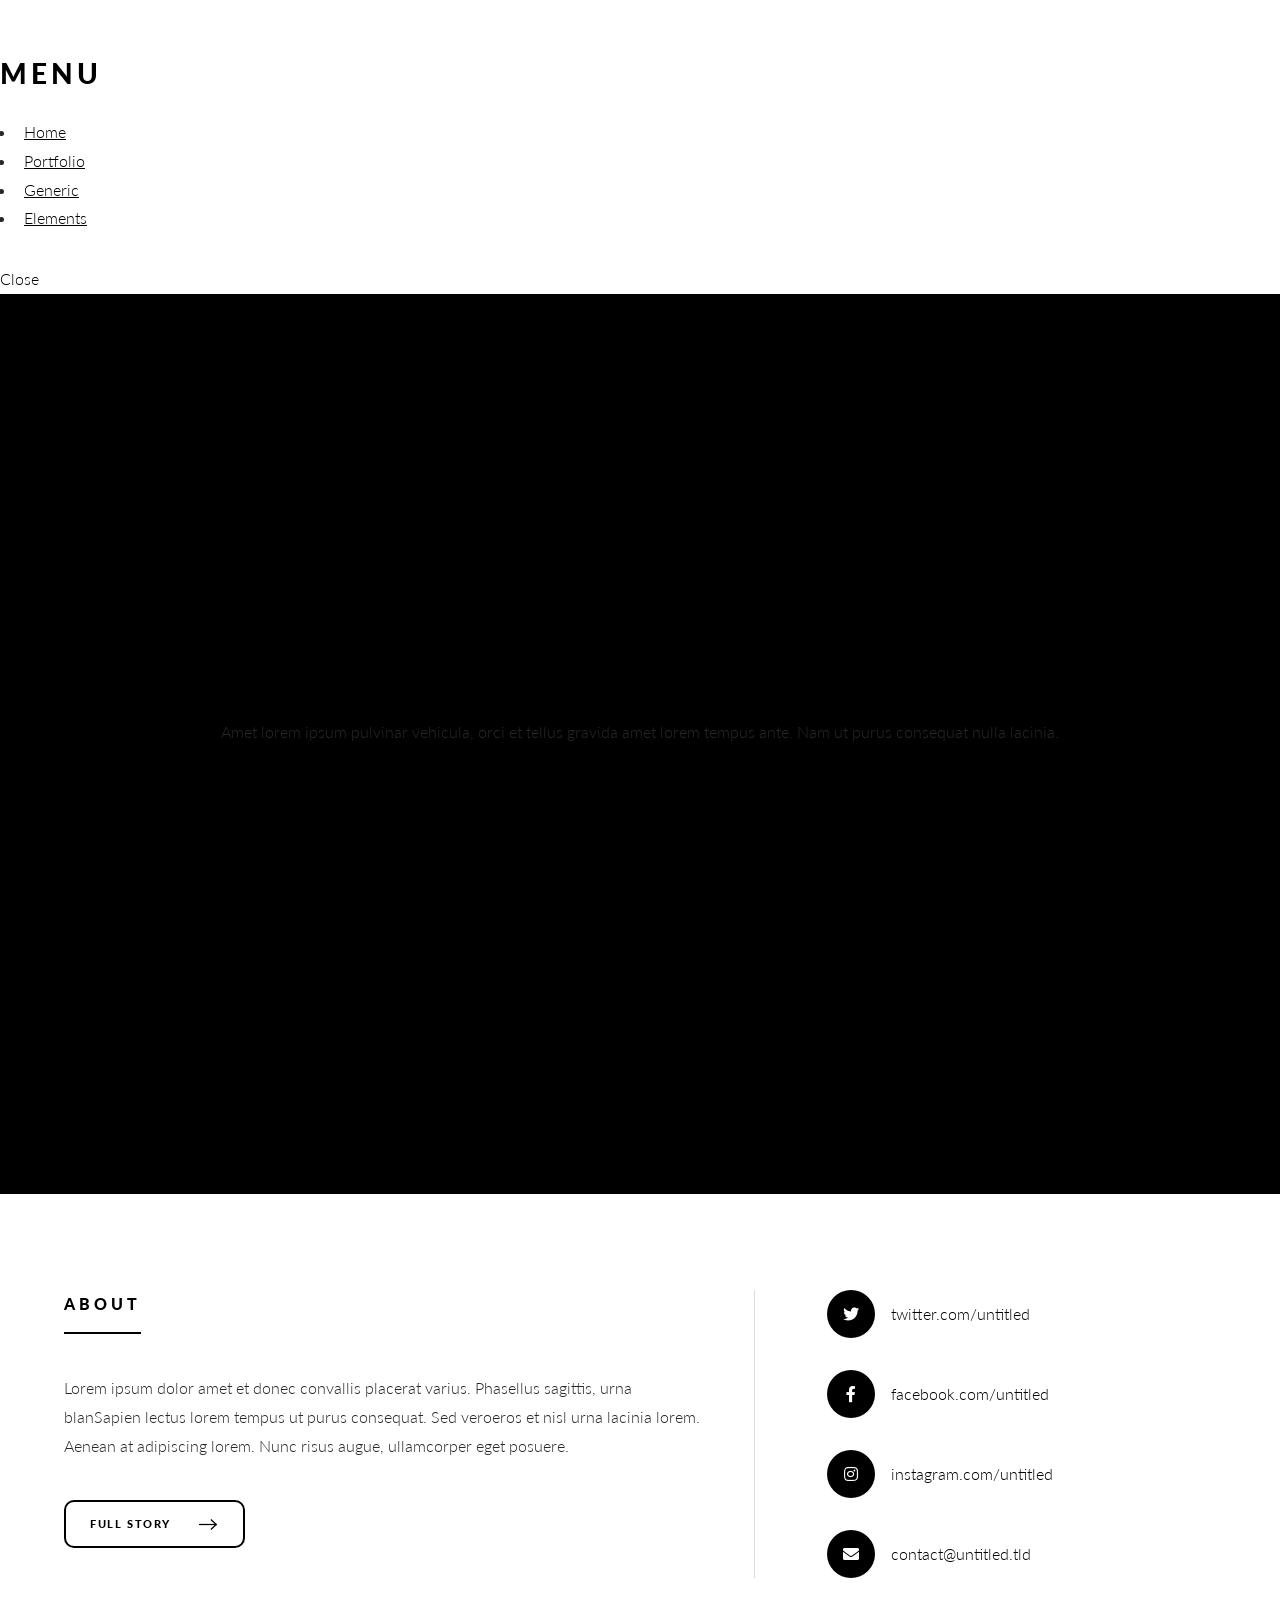
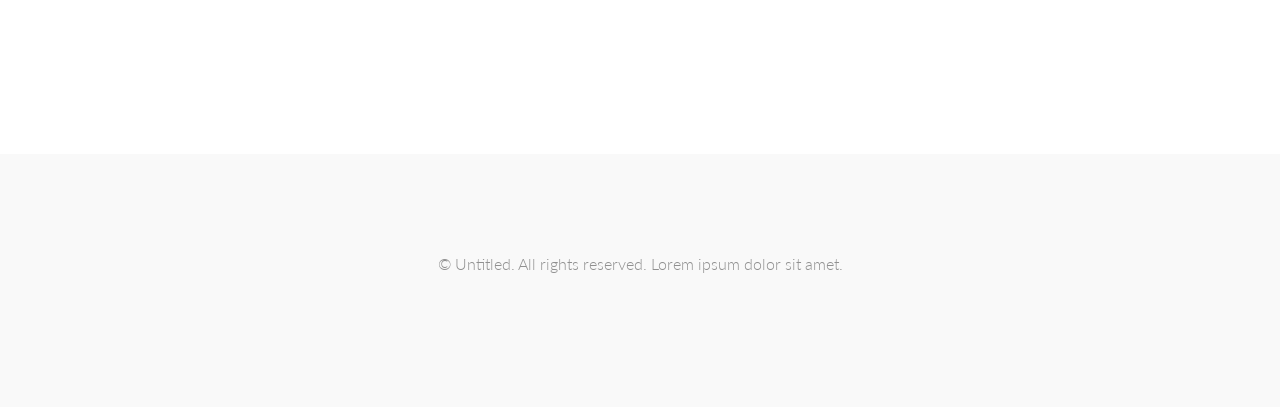
<file: index0000000000.html>
<!DOCTYPE HTML>
<!--
	Standout by Pixelarity
	pixelarity.com | hello@pixelarity.com
	License: pixelarity.com/license
-->
<html>
	<head>
		<title>Untitled</title>
		<meta charset="utf-8" />
		<meta name="viewport" content="width=device-width, initial-scale=1, user-scalable=no" />
		<link rel="stylesheet" href="assets/css/main.css" />
	</head>
	<body class="is-preload">

		<!-- Page wrapper -->
			<div id="page-wrapper">

				<!-- Header -->
					<header id="header" class="alt">
						<span class="logo"><a href="index.html">Standout <span>by Pixelarity</span></a></span>
						<a href="#menu"><span>Menu</span></a>
					</header>

				<!-- Nav -->
					<nav id="menu">
						<div class="inner">
							<h2>Menu</h2>
							<ul class="links">
								<li><a href="index.html">Home</a></li>
								<li><a href="portfolio.html">Portfolio</a></li>
								<li><a href="generic.html">Generic</a></li>
								<li><a href="elements.html">Elements</a></li>
							</ul>
							<a class="close"><span>Close</span></a>
						</div>
					</nav>

				<!-- Banner -->
					<section id="banner">
						<div class="inner">
							<h1>Lorem ipsum dolor sit amet</h1>
							<div class="content">
								<p>Amet lorem ipsum pulvinar vehicula, orci et tellus gravida amet lorem tempus ante. Nam ut purus consequat nulla lacinia.</p>
								<ul class="actions special">
									<li><a href="portfolio.html" class="button large next">Our Work</a></li>
								</ul>
							</div>
						</div>
					</section>

				<!-- Footer -->
					<section id="footer" class="wrapper">
						<div class="inner">
							<div class="split">
								<div class="content">
									<header>
										<h2>About</h2>
									</header>
									<p>Lorem ipsum dolor amet et donec convallis placerat varius. Phasellus sagittis, urna blanSapien lectus lorem tempus ut purus consequat. Sed veroeros et nisl urna lacinia lorem. Aenean at adipiscing lorem. Nunc risus augue, ullamcorper eget posuere.</p>
									<ul class="actions">
										<li><a href="#" class="button next">Full Story</a></li>
									</ul>
								</div>
								<ul class="contact-icons">
									<li><a href="#" class="icon brands alt fa-twitter"><span class="label">twitter.com/untitled</span></a></li>
									<li><a href="#" class="icon brands alt fa-facebook-f"><span class="label">facebook.com/untitled</span></a></li>
									<li><a href="#" class="icon brands alt fa-instagram"><span class="label">instagram.com/untitled</span></a></li>
									<li><a href="#" class="icon solid alt fa-envelope"><span class="label">contact@untitled.tld</span></a></li>
								</ul>
							</div>
						</div>
					</section>

				<!-- Copyright -->
					<section class="wrapper style2 copyright">
						<div class="inner">
							&copy; Untitled. All rights reserved. Lorem ipsum dolor sit amet.
						</div>
					</section>

			</div>

		<!-- Scripts -->
			<script src="assets/js/jquery.min.js"></script>
			<!-- 240110 -->
			<script src="assets/js/jquery.scrollex.min.js"></script>
			<script src="assets/js/jquery.scrolly.min.js"></script>
			<script src="assets/js/browser.min.js"></script>
			<script src="assets/js/breakpoints.min.js"></script>
			<script src="assets/js/util.js"></script>
			<script src="assets/js/main.js"></script>

	</body>
</html>
</file>
<file: assets/css/main.css>
@import url(fontawesome-all.min.css);
@import url("https://fonts.googleapis.com/css?family=Lato:300,400,700,900|Oswald:600");

/*
	Standout by Pixelarity
	pixelarity.com | hello@pixelarity.com
	License: pixelarity.com/license
*/

html, body, div, span, applet, object,
iframe, h1, h2, h3, h4, h5, h6, p, blockquote,
pre, a, abbr, acronym, address, big, cite,
code, del, dfn, em, img, ins, kbd, q, s, samp,
small, strike, strong, sub, sup, tt, var, b,
u, i, center, dl, dt, dd, ol, ul, li, fieldset,
form, label, legend, table, caption, tbody,
tfoot, thead, tr, th, td, article, aside,
canvas, details, embed, figure, figcaption,
footer, header, hgroup, menu, nav, output, ruby,
section, summary, time, mark, audio, video {
	margin: 0;
	padding: 0;
	border: 0;
	font-size: 100%;
	font: inherit;
	vertical-align: baseline;}

article, aside, details, figcaption, figure,
footer, header, hgroup, menu, nav, section {
	display: block;}

body {
	line-height: 1;
}

ol, ul {
	list-style: none;
}

blockquote, q {
	quotes: none;
}

	blockquote:before, blockquote:after, q:before, q:after {
		content: '';
		content: none;
	}

table {
	border-collapse: collapse;
	border-spacing: 0;
}

body {
	-webkit-text-size-adjust: none;
}

mark {
	background-color: transparent;
	color: inherit;
}

input::-moz-focus-inner {
	border: 0;
	padding: 0;
}

input, select, textarea {
	-moz-appearance: none;
	-webkit-appearance: none;
	-ms-appearance: none;
	appearance: none;
}
/* 240110 */

.companyname {
	/* font-family: 'Concert One', sans-serif; */
	font-size: 1.3rem;
	line-height: 2;
	text-decoration: none;

}
/* Basic */

	@-ms-viewport {
		width: device-width;
	}

	body {
		-ms-overflow-style: scrollbar;
	}

	@media screen and (max-width: 480px) {

		html, body {
			min-width: 320px;
		}

	}

	html {
		box-sizing: border-box;
	}

	*, *:before, *:after {
		box-sizing: inherit;
	}

	body {
		background: #ffffff;
	}

		body.is-preload *, body.is-preload *:before, body.is-preload *:after {
			-moz-animation: none !important;
			-webkit-animation: none !important;
			-ms-animation: none !important;
			animation: none !important;
			-moz-transition: none !important;
			-webkit-transition: none !important;
			-ms-transition: none !important;
			transition: none !important;
		}

/* Typography */

	html {
		font-size: 15pt;
	}

		@media screen and (max-width: 1680px) {

			html {
				font-size: 13pt;
			}

		}

		@media screen and (max-width: 1280px) {

			html {
				font-size: 12pt;
			}

		}

		@media screen and (max-width: 980px) {

			html {
				font-size: 12pt;
			}

		}

		@media screen and (max-width: 480px) {

			html {
				font-size: 12pt;
			}

		}

		@media screen and (max-width: 360px) {

			html {
				font-size: 11pt;
			}

		}

	body {
		background-color: #ffffff;
		color: #282828;
	}

	body, input, select, textarea {
		font-family: "Lato", Helvetica, sans-serif;
		font-weight: 300;
		font-size: 1rem;
		line-height: 1.8;
	}

	a {
		-moz-transition: color 0.2s ease-in-out;
		-webkit-transition: color 0.2s ease-in-out;
		-ms-transition: color 0.2s ease-in-out;
		transition: color 0.2s ease-in-out;
		/* 2401 */

		/* text-decoration: underline; */
	}

		a:hover {
			text-decoration: none;
		}

	strong, b {
		font-weight: 900;
	}

	em, i {
		font-style: italic;
	}

	p {
		margin: 0 0 2rem 0;
	}

	h1, h2, h3, h4, h5, h6 {
		font-weight: 900;
		letter-spacing: 0.25rem;
		line-height: 1.5;
		margin: 0 0 1.5rem 0;
		text-transform: uppercase;
	}

		h1 a, h2 a, h3 a, h4 a, h5 a, h6 a {
			color: inherit;
			text-decoration: none;
		}

	h1 {
		font-family: "Oswald", Helvetica, sans-serif;
		font-size: 4rem;
		letter-spacing: 0.1rem;
	}

	h2 {
		font-size: 1.75rem;
	}

	h3 {
		font-size: 1.5rem;
	}

	h4 {
		font-size: 1.25rem;
	}

	h5 {
		font-size: 1rem;
	}

	h6 {
		font-size: 0.75rem;
	}

	@media screen and (max-width: 1280px) {

		h1 {
			font-size: 3.5rem;
		}

	}

	@media screen and (max-width: 980px) {

		h1 {
			font-size: 3rem;
		}

		h2 {
			font-size: 1.5rem;
		}

		h3 {
			font-size: 1.25rem;
		}

	}

	@media screen and (max-width: 736px) {

		h1 {
			font-size: 1.75rem;
		}

		h2 {
			font-size: 1.5rem;
		}

		h3 {
			font-size: 1.25rem;
		}

	}

	sub {
		font-size: 0.8rem;
		position: relative;
		top: 0.5rem;
	}

	sup {
		font-size: 0.8rem;
		position: relative;
		top: -0.5rem;
	}

	blockquote {
		border-left: solid 0.5rem;
		font-style: italic;
		margin: 0 0 2rem 0;
		padding: 1rem 0 1rem 2rem;
	}

	code {
		border-radius: 10px;
		border: solid 1px;
		font-family: "Courier New", monospace;
		font-size: 0.9rem;
		margin: 0 0.25rem;
		padding: 0.25rem 0.65rem;
	}

	pre {
		-webkit-overflow-scrolling: touch;
		font-family: "Courier New", monospace;
		font-size: 0.9rem;
		margin: 0 0 2rem 0;
	}

		pre code {
			display: block;
			line-height: 1.75;
			padding: 1rem 1.5rem;
			overflow-x: auto;
		}

	hr {
		border: 0;
		border-bottom: solid 1px;
		margin: 2rem 0;
	}

		hr.major {
			margin: 4rem 0;
		}

		@media screen and (max-width: 736px) {

			hr.major {
				margin: 3rem 0;
			}

		}

	input, select, textarea {
		color: #000000;
	}

	a {
		color: #000000;
	}

	strong, b {
		color: #000000;
	}

	h1, h2, h3, h4, h5, h6 {
		color: #000000;
	}

	blockquote {
		border-left-color: rgba(99, 116, 133, 0.25);
	}
	code {
		background: rgba(99, 116, 133, 0.075);
		border-color: rgba(99, 116, 133, 0.25);
	}
	hr {
		border-bottom-color: rgba(99, 116, 133, 0.25);
	}
	
/* Spotlight */

.spotlight {
	display: -moz-flex;
	display: -webkit-flex;
	display: -ms-flex;
	display: flex;
	-moz-flex-direction: row-reverse;
	-webkit-flex-direction: row-reverse;
	-ms-flex-direction: row-reverse;
	flex-direction: row-reverse;
	-moz-align-items: center;
	-webkit-align-items: center;
	-ms-align-items: center;
	align-items: center;
	text-align: left;
	margin: 4em 0;
}

	.spotlight .image {
		margin: 0 0 0 2em;
		width: 50%;
		-ms-flex: 1;
	}

		.spotlight .image img {
			width: 100%;
		}

	.spotlight .content {
		margin: 0 2em 0 0;
		width: 50%;
		-ms-flex: 1;
	}

		.spotlight .content header h2:before, .spotlight .content header h3:before, .spotlight .content header h4:before, .spotlight .content header h5:before, .spotlight .content header h6:before {
			margin-left: 0 !important;
			margin-right: 0 !important;
		}

		.spotlight .content > :last-child {
			margin-bottom: 0;
		}

			.spotlight .content > :last-child > :last-child {
				margin-bottom: 0;
			}

	.spotlight:nth-of-type(2n) {
		-moz-flex-direction: row;
		-webkit-flex-direction: row;
		-ms-flex-direction: row;
		flex-direction: row;
	}

		.spotlight:nth-of-type(2n) .image {
			margin: 0 2em 0 0;
		}

		.spotlight:nth-of-type(2n) .content {
			margin: 0 0 0 2em;
		}

	@media screen and (max-width: 1280px) {

		.spotlight .image {
			margin: 0 0 0 1.5em;
		}

		.spotlight .content {
			margin: 0 1.5em 0 0;
		}

		.spotlight:nth-of-type(2n) .image {
			margin: 0 1.5em 0 0;
		}

		.spotlight:nth-of-type(2n) .content {
			margin: 0 0 0 1.5em;
		}

	}

	@media screen and (max-width: 980px) {

		.spotlight {
			display: block;
		}

			.spotlight .image {
				margin: 0 0 3em 0 !important;
				width: 100%;
			}

			.spotlight .content {
				margin: 0 !important;
				text-align: center;
				width: 100%;
			}

				.spotlight .content header h2:before, .spotlight .content header h3:before, .spotlight .content header h4:before, .spotlight .content header h5:before, .spotlight .content header h6:before {
					margin-left: auto !important;
					margin-right: auto !important;
				}

			.spotlight ul.actions {
				-moz-justify-content: center;
				-webkit-justify-content: center;
				-ms-justify-content: center;
				justify-content: center;
				width: 100%;
				margin-left: 0;
			}

				.spotlight ul.actions li:first-child {
					padding-left: 0;
				}

			.spotlight:last-of-type {
				border-bottom: solid 1px;
				padding-bottom: 4em !important;
			}

	}

	@media screen and (max-width: 736px) {

		.spotlight:first-of-type {
			margin-top: 0;
		}

	}

@media screen and (max-width: 980px) {

	.spotlight:last-of-type {
		border-bottom-color: rgba(86, 86, 86, 0.25);
	}

}
/* Row */

	.row {
		display: flex;
		flex-wrap: wrap;
		box-sizing: border-box;
		align-items: stretch;
	}

		.row > * {
			box-sizing: border-box;
		}

		.row.gtr-uniform > * > :last-child {
			margin-bottom: 0;
		}

		.row.aln-left {
			justify-content: flex-start;
		}

		.row.aln-center {
			justify-content: center;
		}

		.row.aln-right {
			justify-content: flex-end;
		}

		.row.aln-top {
			align-items: flex-start;
		}

		.row.aln-middle {
			align-items: center;
		}

		.row.aln-bottom {
			align-items: flex-end;
		}

		.row > .imp {
			order: -1;
		}

		.row > .col-1 {
			width: 8.33333%;
		}

		.row > .off-1 {
			margin-left: 8.33333%;
		}

		.row > .col-2 {
			width: 16.66667%;
		}

		.row > .off-2 {
			margin-left: 16.66667%;
		}

		.row > .col-3 {
			width: 25%;
		}

		.row > .off-3 {
			margin-left: 25%;
		}

		.row > .col-4 {
			width: 33.33333%;
		}

		.row > .off-4 {
			margin-left: 33.33333%;
		}

		.row > .col-5 {
			width: 41.66667%;
		}

		.row > .off-5 {
			margin-left: 41.66667%;
		}

		.row > .col-6 {
			width: 50%;
		}

		.row > .off-6 {
			margin-left: 50%;
		}

		.row > .col-7 {
			width: 58.33333%;
		}

		.row > .off-7 {
			margin-left: 58.33333%;
		}

		.row > .col-8 {
			width: 66.66667%;
		}

		.row > .off-8 {
			margin-left: 66.66667%;
		}

		.row > .col-9 {
			width: 75%;
		}

		.row > .off-9 {
			margin-left: 75%;
		}

		.row > .col-10 {
			width: 83.33333%;
		}

		.row > .off-10 {
			margin-left: 83.33333%;
		}

		.row > .col-11 {
			width: 91.66667%;
		}

		.row > .off-11 {
			margin-left: 91.66667%;
		}

		.row > .col-12 {
			width: 100%;
		}

		.row > .off-12 {
			margin-left: 100%;
		}

		.row.gtr-0 {
			margin-top: 0;
			margin-left: 0rem;
		}

			.row.gtr-0 > * {
				padding: 0 0 0 0rem;
			}

			.row.gtr-0.gtr-uniform {
				margin-top: 0rem;
			}

				.row.gtr-0.gtr-uniform > * {
					padding-top: 0rem;
				}

		.row.gtr-25 {
			margin-top: 0;
			margin-left: -0.5rem;
		}

			.row.gtr-25 > * {
				padding: 0 0 0 0.5rem;
			}

			.row.gtr-25.gtr-uniform {
				margin-top: -0.5rem;
			}

				.row.gtr-25.gtr-uniform > * {
					padding-top: 0.5rem;
				}

		.row.gtr-50 {
			margin-top: 0;
			margin-left: -1rem;
		}

			.row.gtr-50 > * {
				padding: 0 0 0 1rem;
			}

			.row.gtr-50.gtr-uniform {
				margin-top: -1rem;
			}

				.row.gtr-50.gtr-uniform > * {
					padding-top: 1rem;
				}

		.row {
			margin-top: 0;
			margin-left: -2rem;
		}

			.row > * {
				padding: 0 0 0 2rem;
			}

			.row.gtr-uniform {
				margin-top: -2rem;
			}

				.row.gtr-uniform > * {
					padding-top: 2rem;
				}

		.row.gtr-150 {
			margin-top: 0;
			margin-left: -3rem;
		}

			.row.gtr-150 > * {
				padding: 0 0 0 3rem;
			}

			.row.gtr-150.gtr-uniform {
				margin-top: -3rem;
			}

				.row.gtr-150.gtr-uniform > * {
					padding-top: 3rem;
				}

		.row.gtr-200 {
			margin-top: 0;
			margin-left: -4rem;
		}

			.row.gtr-200 > * {
				padding: 0 0 0 4rem;
			}

			.row.gtr-200.gtr-uniform {
				margin-top: -4rem;
			}

				.row.gtr-200.gtr-uniform > * {
					padding-top: 4rem;
				}

		@media screen and (max-width: 1680px) {

			.row {
				display: flex;
				flex-wrap: wrap;
				box-sizing: border-box;
				align-items: stretch;
			}

				.row > * {
					box-sizing: border-box;
				}

				.row.gtr-uniform > * > :last-child {
					margin-bottom: 0;
				}

				.row.aln-left {
					justify-content: flex-start;
				}

				.row.aln-center {
					justify-content: center;
				}

				.row.aln-right {
					justify-content: flex-end;
				}

				.row.aln-top {
					align-items: flex-start;
				}

				.row.aln-middle {
					align-items: center;
				}

				.row.aln-bottom {
					align-items: flex-end;
				}

				.row > .imp-xlarge {
					order: -1;
				}

				.row > .col-1-xlarge {
					width: 8.33333%;
				}

				.row > .off-1-xlarge {
					margin-left: 8.33333%;
				}

				.row > .col-2-xlarge {
					width: 16.66667%;
				}

				.row > .off-2-xlarge {
					margin-left: 16.66667%;
				}

				.row > .col-3-xlarge {
					width: 25%;
				}

				.row > .off-3-xlarge {
					margin-left: 25%;
				}

				.row > .col-4-xlarge {
					width: 33.33333%;
				}

				.row > .off-4-xlarge {
					margin-left: 33.33333%;
				}

				.row > .col-5-xlarge {
					width: 41.66667%;
				}

				.row > .off-5-xlarge {
					margin-left: 41.66667%;
				}

				.row > .col-6-xlarge {
					width: 50%;
				}

				.row > .off-6-xlarge {
					margin-left: 50%;
				}

				.row > .col-7-xlarge {
					width: 58.33333%;
				}

				.row > .off-7-xlarge {
					margin-left: 58.33333%;
				}

				.row > .col-8-xlarge {
					width: 66.66667%;
				}

				.row > .off-8-xlarge {
					margin-left: 66.66667%;
				}

				.row > .col-9-xlarge {
					width: 75%;
				}

				.row > .off-9-xlarge {
					margin-left: 75%;
				}

				.row > .col-10-xlarge {
					width: 83.33333%;
				}

				.row > .off-10-xlarge {
					margin-left: 83.33333%;
				}

				.row > .col-11-xlarge {
					width: 91.66667%;
				}

				.row > .off-11-xlarge {
					margin-left: 91.66667%;
				}

				.row > .col-12-xlarge {
					width: 100%;
				}

				.row > .off-12-xlarge {
					margin-left: 100%;
				}

				.row.gtr-0 {
					margin-top: 0;
					margin-left: 0rem;
				}

					.row.gtr-0 > * {
						padding: 0 0 0 0rem;
					}

					.row.gtr-0.gtr-uniform {
						margin-top: 0rem;
					}

						.row.gtr-0.gtr-uniform > * {
							padding-top: 0rem;
						}

				.row.gtr-25 {
					margin-top: 0;
					margin-left: -0.5rem;
				}

					.row.gtr-25 > * {
						padding: 0 0 0 0.5rem;
					}

					.row.gtr-25.gtr-uniform {
						margin-top: -0.5rem;
					}

						.row.gtr-25.gtr-uniform > * {
							padding-top: 0.5rem;
						}

				.row.gtr-50 {
					margin-top: 0;
					margin-left: -1rem;
				}

					.row.gtr-50 > * {
						padding: 0 0 0 1rem;
					}

					.row.gtr-50.gtr-uniform {
						margin-top: -1rem;
					}

						.row.gtr-50.gtr-uniform > * {
							padding-top: 1rem;
						}

				.row {
					margin-top: 0;
					margin-left: -2rem;
				}

					.row > * {
						padding: 0 0 0 2rem;
					}

					.row.gtr-uniform {
						margin-top: -2rem;
					}

						.row.gtr-uniform > * {
							padding-top: 2rem;
						}

				.row.gtr-150 {
					margin-top: 0;
					margin-left: -3rem;
				}

					.row.gtr-150 > * {
						padding: 0 0 0 3rem;
					}

					.row.gtr-150.gtr-uniform {
						margin-top: -3rem;
					}

						.row.gtr-150.gtr-uniform > * {
							padding-top: 3rem;
						}

				.row.gtr-200 {
					margin-top: 0;
					margin-left: -4rem;
				}

					.row.gtr-200 > * {
						padding: 0 0 0 4rem;
					}

					.row.gtr-200.gtr-uniform {
						margin-top: -4rem;
					}

						.row.gtr-200.gtr-uniform > * {
							padding-top: 4rem;
						}

		}

		@media screen and (max-width: 1280px) {

			.row {
				display: flex;
				flex-wrap: wrap;
				box-sizing: border-box;
				align-items: stretch;
			}

				.row > * {
					box-sizing: border-box;
				}

				.row.gtr-uniform > * > :last-child {
					margin-bottom: 0;
				}

				.row.aln-left {
					justify-content: flex-start;
				}

				.row.aln-center {
					justify-content: center;
				}

				.row.aln-right {
					justify-content: flex-end;
				}

				.row.aln-top {
					align-items: flex-start;
				}

				.row.aln-middle {
					align-items: center;
				}

				.row.aln-bottom {
					align-items: flex-end;
				}

				.row > .imp-large {
					order: -1;
				}

				.row > .col-1-large {
					width: 8.33333%;
				}

				.row > .off-1-large {
					margin-left: 8.33333%;
				}

				.row > .col-2-large {
					width: 16.66667%;
				}

				.row > .off-2-large {
					margin-left: 16.66667%;
				}

				.row > .col-3-large {
					width: 25%;
				}

				.row > .off-3-large {
					margin-left: 25%;
				}

				.row > .col-4-large {
					width: 33.33333%;
				}

				.row > .off-4-large {
					margin-left: 33.33333%;
				}

				.row > .col-5-large {
					width: 41.66667%;
				}

				.row > .off-5-large {
					margin-left: 41.66667%;
				}

				.row > .col-6-large {
					width: 50%;
				}

				.row > .off-6-large {
					margin-left: 50%;
				}

				.row > .col-7-large {
					width: 58.33333%;
				}

				.row > .off-7-large {
					margin-left: 58.33333%;
				}

				.row > .col-8-large {
					width: 66.66667%;
				}

				.row > .off-8-large {
					margin-left: 66.66667%;
				}

				.row > .col-9-large {
					width: 75%;
				}

				.row > .off-9-large {
					margin-left: 75%;
				}

				.row > .col-10-large {
					width: 83.33333%;
				}

				.row > .off-10-large {
					margin-left: 83.33333%;
				}

				.row > .col-11-large {
					width: 91.66667%;
				}

				.row > .off-11-large {
					margin-left: 91.66667%;
				}

				.row > .col-12-large {
					width: 100%;
				}

				.row > .off-12-large {
					margin-left: 100%;
				}

				.row.gtr-0 {
					margin-top: 0;
					margin-left: 0rem;
				}

					.row.gtr-0 > * {
						padding: 0 0 0 0rem;
					}

					.row.gtr-0.gtr-uniform {
						margin-top: 0rem;
					}

						.row.gtr-0.gtr-uniform > * {
							padding-top: 0rem;
						}

				.row.gtr-25 {
					margin-top: 0;
					margin-left: -0.375rem;
				}

					.row.gtr-25 > * {
						padding: 0 0 0 0.375rem;
					}

					.row.gtr-25.gtr-uniform {
						margin-top: -0.375rem;
					}

						.row.gtr-25.gtr-uniform > * {
							padding-top: 0.375rem;
						}

				.row.gtr-50 {
					margin-top: 0;
					margin-left: -0.75rem;
				}

					.row.gtr-50 > * {
						padding: 0 0 0 0.75rem;
					}

					.row.gtr-50.gtr-uniform {
						margin-top: -0.75rem;
					}

						.row.gtr-50.gtr-uniform > * {
							padding-top: 0.75rem;
						}

				.row {
					margin-top: 0;
					margin-left: -1.5rem;
				}

					.row > * {
						padding: 0 0 0 1.5rem;
					}

					.row.gtr-uniform {
						margin-top: -1.5rem;
					}

						.row.gtr-uniform > * {
							padding-top: 1.5rem;
						}

				.row.gtr-150 {
					margin-top: 0;
					margin-left: -2.25rem;
				}

					.row.gtr-150 > * {
						padding: 0 0 0 2.25rem;
					}

					.row.gtr-150.gtr-uniform {
						margin-top: -2.25rem;
					}

						.row.gtr-150.gtr-uniform > * {
							padding-top: 2.25rem;
						}

				.row.gtr-200 {
					margin-top: 0;
					margin-left: -3rem;
				}

					.row.gtr-200 > * {
						padding: 0 0 0 3rem;
					}

					.row.gtr-200.gtr-uniform {
						margin-top: -3rem;
					}

						.row.gtr-200.gtr-uniform > * {
							padding-top: 3rem;
						}

		}

		@media screen and (max-width: 980px) {

			.row {
				display: flex;
				flex-wrap: wrap;
				box-sizing: border-box;
				align-items: stretch;
			}

				.row > * {
					box-sizing: border-box;
				}

				.row.gtr-uniform > * > :last-child {
					margin-bottom: 0;
				}

				.row.aln-left {
					justify-content: flex-start;
				}

				.row.aln-center {
					justify-content: center;
				}

				.row.aln-right {
					justify-content: flex-end;
				}

				.row.aln-top {
					align-items: flex-start;
				}

				.row.aln-middle {
					align-items: center;
				}

				.row.aln-bottom {
					align-items: flex-end;
				}

				.row > .imp-medium {
					order: -1;
				}

				.row > .col-1-medium {
					width: 8.33333%;
				}

				.row > .off-1-medium {
					margin-left: 8.33333%;
				}

				.row > .col-2-medium {
					width: 16.66667%;
				}

				.row > .off-2-medium {
					margin-left: 16.66667%;
				}

				.row > .col-3-medium {
					width: 25%;
				}

				.row > .off-3-medium {
					margin-left: 25%;
				}

				.row > .col-4-medium {
					width: 33.33333%;
				}

				.row > .off-4-medium {
					margin-left: 33.33333%;
				}

				.row > .col-5-medium {
					width: 41.66667%;
				}

				.row > .off-5-medium {
					margin-left: 41.66667%;
				}

				.row > .col-6-medium {
					width: 50%;
				}

				.row > .off-6-medium {
					margin-left: 50%;
				}

				.row > .col-7-medium {
					width: 58.33333%;
				}

				.row > .off-7-medium {
					margin-left: 58.33333%;
				}

				.row > .col-8-medium {
					width: 66.66667%;
				}

				.row > .off-8-medium {
					margin-left: 66.66667%;
				}

				.row > .col-9-medium {
					width: 75%;
				}

				.row > .off-9-medium {
					margin-left: 75%;
				}

				.row > .col-10-medium {
					width: 83.33333%;
				}

				.row > .off-10-medium {
					margin-left: 83.33333%;
				}

				.row > .col-11-medium {
					width: 91.66667%;
				}

				.row > .off-11-medium {
					margin-left: 91.66667%;
				}

				.row > .col-12-medium {
					width: 100%;
				}

				.row > .off-12-medium {
					margin-left: 100%;
				}

				.row.gtr-0 {
					margin-top: 0;
					margin-left: 0rem;
				}

					.row.gtr-0 > * {
						padding: 0 0 0 0rem;
					}

					.row.gtr-0.gtr-uniform {
						margin-top: 0rem;
					}

						.row.gtr-0.gtr-uniform > * {
							padding-top: 0rem;
						}

				.row.gtr-25 {
					margin-top: 0;
					margin-left: -0.375rem;
				}

					.row.gtr-25 > * {
						padding: 0 0 0 0.375rem;
					}

					.row.gtr-25.gtr-uniform {
						margin-top: -0.375rem;
					}

						.row.gtr-25.gtr-uniform > * {
							padding-top: 0.375rem;
						}

				.row.gtr-50 {
					margin-top: 0;
					margin-left: -0.75rem;
				}

					.row.gtr-50 > * {
						padding: 0 0 0 0.75rem;
					}

					.row.gtr-50.gtr-uniform {
						margin-top: -0.75rem;
					}

						.row.gtr-50.gtr-uniform > * {
							padding-top: 0.75rem;
						}

				.row {
					margin-top: 0;
					margin-left: -1.5rem;
				}

					.row > * {
						padding: 0 0 0 1.5rem;
					}

					.row.gtr-uniform {
						margin-top: -1.5rem;
					}

						.row.gtr-uniform > * {
							padding-top: 1.5rem;
						}

				.row.gtr-150 {
					margin-top: 0;
					margin-left: -2.25rem;
				}

					.row.gtr-150 > * {
						padding: 0 0 0 2.25rem;
					}

					.row.gtr-150.gtr-uniform {
						margin-top: -2.25rem;
					}

						.row.gtr-150.gtr-uniform > * {
							padding-top: 2.25rem;
						}

				.row.gtr-200 {
					margin-top: 0;
					margin-left: -3rem;
				}

					.row.gtr-200 > * {
						padding: 0 0 0 3rem;
					}

					.row.gtr-200.gtr-uniform {
						margin-top: -3rem;
					}

						.row.gtr-200.gtr-uniform > * {
							padding-top: 3rem;
						}

		}

		@media screen and (max-width: 736px) {

			.row {
				display: flex;
				flex-wrap: wrap;
				box-sizing: border-box;
				align-items: stretch;
			}

				.row > * {
					box-sizing: border-box;
				}

				.row.gtr-uniform > * > :last-child {
					margin-bottom: 0;
				}

				.row.aln-left {
					justify-content: flex-start;
				}

				.row.aln-center {
					justify-content: center;
				}

				.row.aln-right {
					justify-content: flex-end;
				}

				.row.aln-top {
					align-items: flex-start;
				}

				.row.aln-middle {
					align-items: center;
				}

				.row.aln-bottom {
					align-items: flex-end;
				}

				.row > .imp-small {
					order: -1;
				}

				.row > .col-1-small {
					width: 8.33333%;
				}

				.row > .off-1-small {
					margin-left: 8.33333%;
				}

				.row > .col-2-small {
					width: 16.66667%;
				}

				.row > .off-2-small {
					margin-left: 16.66667%;
				}

				.row > .col-3-small {
					width: 25%;
				}

				.row > .off-3-small {
					margin-left: 25%;
				}

				.row > .col-4-small {
					width: 33.33333%;
				}

				.row > .off-4-small {
					margin-left: 33.33333%;
				}

				.row > .col-5-small {
					width: 41.66667%;
				}

				.row > .off-5-small {
					margin-left: 41.66667%;
				}

				.row > .col-6-small {
					width: 50%;
				}

				.row > .off-6-small {
					margin-left: 50%;
				}

				.row > .col-7-small {
					width: 58.33333%;
				}

				.row > .off-7-small {
					margin-left: 58.33333%;
				}

				.row > .col-8-small {
					width: 66.66667%;
				}

				.row > .off-8-small {
					margin-left: 66.66667%;
				}

				.row > .col-9-small {
					width: 75%;
				}

				.row > .off-9-small {
					margin-left: 75%;
				}

				.row > .col-10-small {
					width: 83.33333%;
				}

				.row > .off-10-small {
					margin-left: 83.33333%;
				}

				.row > .col-11-small {
					width: 91.66667%;
				}

				.row > .off-11-small {
					margin-left: 91.66667%;
				}

				.row > .col-12-small {
					width: 100%;
				}

				.row > .off-12-small {
					margin-left: 100%;
				}

				.row.gtr-0 {
					margin-top: 0;
					margin-left: 0rem;
				}

					.row.gtr-0 > * {
						padding: 0 0 0 0rem;
					}

					.row.gtr-0.gtr-uniform {
						margin-top: 0rem;
					}

						.row.gtr-0.gtr-uniform > * {
							padding-top: 0rem;
						}

				.row.gtr-25 {
					margin-top: 0;
					margin-left: -0.3125rem;
				}

					.row.gtr-25 > * {
						padding: 0 0 0 0.3125rem;
					}

					.row.gtr-25.gtr-uniform {
						margin-top: -0.3125rem;
					}

						.row.gtr-25.gtr-uniform > * {
							padding-top: 0.3125rem;
						}

				.row.gtr-50 {
					margin-top: 0;
					margin-left: -0.625rem;
				}

					.row.gtr-50 > * {
						padding: 0 0 0 0.625rem;
					}

					.row.gtr-50.gtr-uniform {
						margin-top: -0.625rem;
					}

						.row.gtr-50.gtr-uniform > * {
							padding-top: 0.625rem;
						}

				.row {
					margin-top: 0;
					margin-left: -1.25rem;
				}

					.row > * {
						padding: 0 0 0 1.25rem;
					}

					.row.gtr-uniform {
						margin-top: -1.25rem;
					}

						.row.gtr-uniform > * {
							padding-top: 1.25rem;
						}

				.row.gtr-150 {
					margin-top: 0;
					margin-left: -1.875rem;
				}

					.row.gtr-150 > * {
						padding: 0 0 0 1.875rem;
					}

					.row.gtr-150.gtr-uniform {
						margin-top: -1.875rem;
					}

						.row.gtr-150.gtr-uniform > * {
							padding-top: 1.875rem;
						}

				.row.gtr-200 {
					margin-top: 0;
					margin-left: -2.5rem;
				}

					.row.gtr-200 > * {
						padding: 0 0 0 2.5rem;
					}

					.row.gtr-200.gtr-uniform {
						margin-top: -2.5rem;
					}

						.row.gtr-200.gtr-uniform > * {
							padding-top: 2.5rem;
						}

		}

		@media screen and (max-width: 480px) {

			.row {
				display: flex;
				flex-wrap: wrap;
				box-sizing: border-box;
				align-items: stretch;
			}

				.row > * {
					box-sizing: border-box;
				}

				.row.gtr-uniform > * > :last-child {
					margin-bottom: 0;
				}

				.row.aln-left {
					justify-content: flex-start;
				}

				.row.aln-center {
					justify-content: center;
				}

				.row.aln-right {
					justify-content: flex-end;
				}

				.row.aln-top {
					align-items: flex-start;
				}

				.row.aln-middle {
					align-items: center;
				}

				.row.aln-bottom {
					align-items: flex-end;
				}

				.row > .imp-xsmall {
					order: -1;
				}

				.row > .col-1-xsmall {
					width: 8.33333%;
				}

				.row > .off-1-xsmall {
					margin-left: 8.33333%;
				}

				.row > .col-2-xsmall {
					width: 16.66667%;
				}

				.row > .off-2-xsmall {
					margin-left: 16.66667%;
				}

				.row > .col-3-xsmall {
					width: 25%;
				}

				.row > .off-3-xsmall {
					margin-left: 25%;
				}

				.row > .col-4-xsmall {
					width: 33.33333%;
				}

				.row > .off-4-xsmall {
					margin-left: 33.33333%;
				}

				.row > .col-5-xsmall {
					width: 41.66667%;
				}

				.row > .off-5-xsmall {
					margin-left: 41.66667%;
				}

				.row > .col-6-xsmall {
					width: 50%;
				}

				.row > .off-6-xsmall {
					margin-left: 50%;
				}

				.row > .col-7-xsmall {
					width: 58.33333%;
				}

				.row > .off-7-xsmall {
					margin-left: 58.33333%;
				}

				.row > .col-8-xsmall {
					width: 66.66667%;
				}

				.row > .off-8-xsmall {
					margin-left: 66.66667%;
				}

				.row > .col-9-xsmall {
					width: 75%;
				}

				.row > .off-9-xsmall {
					margin-left: 75%;
				}

				.row > .col-10-xsmall {
					width: 83.33333%;
				}

				.row > .off-10-xsmall {
					margin-left: 83.33333%;
				}

				.row > .col-11-xsmall {
					width: 91.66667%;
				}

				.row > .off-11-xsmall {
					margin-left: 91.66667%;
				}

				.row > .col-12-xsmall {
					width: 100%;
				}

				.row > .off-12-xsmall {
					margin-left: 100%;
				}

				.row.gtr-0 {
					margin-top: 0;
					margin-left: 0rem;
				}

					.row.gtr-0 > * {
						padding: 0 0 0 0rem;
					}

					.row.gtr-0.gtr-uniform {
						margin-top: 0rem;
					}

						.row.gtr-0.gtr-uniform > * {
							padding-top: 0rem;
						}

				.row.gtr-25 {
					margin-top: 0;
					margin-left: -0.3125rem;
				}

					.row.gtr-25 > * {
						padding: 0 0 0 0.3125rem;
					}

					.row.gtr-25.gtr-uniform {
						margin-top: -0.3125rem;
					}

						.row.gtr-25.gtr-uniform > * {
							padding-top: 0.3125rem;
						}

				.row.gtr-50 {
					margin-top: 0;
					margin-left: -0.625rem;
				}

					.row.gtr-50 > * {
						padding: 0 0 0 0.625rem;
					}

					.row.gtr-50.gtr-uniform {
						margin-top: -0.625rem;
					}

						.row.gtr-50.gtr-uniform > * {
							padding-top: 0.625rem;
						}

				.row {
					margin-top: 0;
					margin-left: -1.25rem;
				}

					.row > * {
						padding: 0 0 0 1.25rem;
					}

					.row.gtr-uniform {
						margin-top: -1.25rem;
					}

						.row.gtr-uniform > * {
							padding-top: 1.25rem;
						}

				.row.gtr-150 {
					margin-top: 0;
					margin-left: -1.875rem;
				}

					.row.gtr-150 > * {
						padding: 0 0 0 1.875rem;
					}

					.row.gtr-150.gtr-uniform {
						margin-top: -1.875rem;
					}

						.row.gtr-150.gtr-uniform > * {
							padding-top: 1.875rem;
						}

				.row.gtr-200 {
					margin-top: 0;
					margin-left: -2.5rem;
				}

					.row.gtr-200 > * {
						padding: 0 0 0 2.5rem;
					}

					.row.gtr-200.gtr-uniform {
						margin-top: -2.5rem;
					}

						.row.gtr-200.gtr-uniform > * {
							padding-top: 2.5rem;
						}

		}

/* Box */

	.box {
		border: solid 1px;
		border-radius: 10px;
		margin-bottom: 2rem;
		padding: 1.5rem;
	}

		.box > :last-child {
			margin-bottom: 0;
		}

		.box.alt {
			border: 0;
			border-radius: 0;
			padding: 0;
		}

	.box {
		border-color: rgba(99, 116, 133, 0.25);
	}

/* Button */

	input[type="submit"],
	input[type="reset"],
	input[type="button"],
	button,
	.button {
		-moz-appearance: none;
		-webkit-appearance: none;
		-ms-appearance: none;
		appearance: none;
		-moz-transition: background-color 0.2s ease-in-out, color 0.2s ease-in-out;
		-webkit-transition: background-color 0.2s ease-in-out, color 0.2s ease-in-out;
		-ms-transition: background-color 0.2s ease-in-out, color 0.2s ease-in-out;
		transition: background-color 0.2s ease-in-out, color 0.2s ease-in-out;
		border-radius: 10px;
		border: 2px solid;
		cursor: pointer;
		display: inline-block;
		font-size: 0.7rem;
		font-weight: 900;
		height: 3rem;
		letter-spacing: 0.1rem;
		line-height: 2.75rem;
		padding: 0 1.5rem;
		position: relative;
		text-align: center;
		text-decoration: none;
		text-transform: uppercase;
		white-space: nowrap;
	}

		input[type="submit"].icon,
		input[type="reset"].icon,
		input[type="button"].icon,
		button.icon,
		.button.icon {
			border-bottom: 2px solid;
		}

			input[type="submit"].icon:before,
			input[type="reset"].icon:before,
			input[type="button"].icon:before,
			button.icon:before,
			.button.icon:before {
				margin-right: 0.5rem;
			}

		input[type="submit"].fit,
		input[type="reset"].fit,
		input[type="button"].fit,
		button.fit,
		.button.fit {
			width: 100%;
		}

		input[type="submit"].small,
		input[type="reset"].small,
		input[type="button"].small,
		button.small,
		.button.small {
			font-size: 0.65rem;
			height: 2.5rem;
			line-height: 2.25rem;
		}

		input[type="submit"].large,
		input[type="reset"].large,
		input[type="button"].large,
		button.large,
		.button.large {
			font-size: 1rem;
			height: 3.75rem;
			line-height: 3.5rem;
			padding: 0 2.25rem;
		}

		input[type="submit"].next,
		input[type="reset"].next,
		input[type="button"].next,
		button.next,
		.button.next {
			padding-right: 4.5rem;
		}

			input[type="submit"].next.fit,
			input[type="reset"].next.fit,
			input[type="button"].next.fit,
			button.next.fit,
			.button.next.fit {
				padding-left: 1.5rem !important;
				text-align: left;
			}

			input[type="submit"].next:after,
			input[type="reset"].next:after,
			input[type="button"].next:after,
			button.next:after,
			.button.next:after {
				background-position: center right;
				background-repeat: no-repeat;
				background-size: 25px 15px;
				content: '';
				display: block;
				height: 100%;
				position: absolute;
				right: 1.5rem;
				top: 0;
				vertical-align: middle;
				width: 1.25rem;
			}

		input[type="submit"].disabled, input[type="submit"]:disabled,
		input[type="reset"].disabled,
		input[type="reset"]:disabled,
		input[type="button"].disabled,
		input[type="button"]:disabled,
		button.disabled,
		button:disabled,
		.button.disabled,
		.button:disabled {
			pointer-events: none;
			opacity: 0.25;
		}

		@media screen and (max-width: 1280px) {

			input[type="submit"].large,
			input[type="reset"].large,
			input[type="button"].large,
			button.large,
			.button.large {
				font-size: 1rem;
				height: 4.25rem;
				line-height: 4rem;
			}

		}

		@media screen and (max-width: 736px) {

			input[type="submit"].alt,
			input[type="reset"].alt,
			input[type="button"].alt,
			button.alt,
			.button.alt {
				padding-left: 1.5rem !important;
				text-align: left;
			}

			input[type="submit"].large,
			input[type="reset"].large,
			input[type="button"].large,
			button.large,
			.button.large {
				font-size: 0.85rem;
				height: 3.75rem;
				line-height: 3.5rem;
				text-align: left;
			}

		}

		@media screen and (max-width: 480px) {

			input[type="submit"],
			input[type="reset"],
			input[type="button"],
			button,
			.button {
				padding: 0;
			}

		}

	input[type="submit"],
	input[type="reset"],
	input[type="button"],
	button,
	.button {
		background-color: transparent;
		border-color: #000000;
		color: #000000 !important;
	}

		input[type="submit"]:after,
		input[type="reset"]:after,
		input[type="button"]:after,
		button:after,
		.button:after {
			background-image: url("data:image/svg+xml;charset=utf8,%3Csvg xmlns='http://www.w3.org/2000/svg' xmlns:xlink='http://www.w3.org/1999/xlink' width='36px' height='24px' viewBox='0 0 36 24' zoomAndPan='disable'%3E%3Cstyle%3Eline %7B stroke: %23000000%3B stroke-width: 2px%3B %7D%3C/style%3E%3Cline x1='0' y1='12' x2='34' y2='12' /%3E%3Cline x1='25' y1='4' x2='34' y2='12.5' /%3E%3Cline x1='25' y1='20' x2='34' y2='11.5' /%3E%3C/svg%3E");
		}

		input[type="submit"]:hover, input[type="submit"]:focus,
		input[type="reset"]:hover,
		input[type="reset"]:focus,
		input[type="button"]:hover,
		input[type="button"]:focus,
		button:hover,
		button:focus,
		.button:hover,
		.button:focus {
			background-color: rgba(99, 116, 133, 0.075);
		}

		input[type="submit"]:active,
		input[type="reset"]:active,
		input[type="button"]:active,
		button:active,
		.button:active {
			background-color: rgba(99, 116, 133, 0.175);
		}

		input[type="submit"].icon:before,
		input[type="reset"].icon:before,
		input[type="button"].icon:before,
		button.icon:before,
		.button.icon:before {
			color: #000000;
		}

		input[type="submit"].primary,
		input[type="reset"].primary,
		input[type="button"].primary,
		button.primary,
		.button.primary {
			box-shadow: none;
			background-color: #000000;
			color: #ffffff !important;
		}

			input[type="submit"].primary:hover,
			input[type="reset"].primary:hover,
			input[type="button"].primary:hover,
			button.primary:hover,
			.button.primary:hover {
				background-color: rgba(0, 0, 0, 0.75);
			}

			input[type="submit"].primary.icon:before,
			input[type="reset"].primary.icon:before,
			input[type="button"].primary.icon:before,
			button.primary.icon:before,
			.button.primary.icon:before {
				color: #ffffff !important;
			}

/* Form */

	form {
		margin: 0 0 2rem 0;
	}

		form > :last-child {
			margin-bottom: 0;
		}

		form > .fields {
			display: -moz-flex;
			display: -webkit-flex;
			display: -ms-flex;
			display: flex;
			-moz-flex-wrap: wrap;
			-webkit-flex-wrap: wrap;
			-ms-flex-wrap: wrap;
			flex-wrap: wrap;
			width: calc(100% + 3rem);
			margin: -1.5rem 0 2rem -1.5rem;
		}

			form > .fields > .field {
				-moz-flex-grow: 0;
				-webkit-flex-grow: 0;
				-ms-flex-grow: 0;
				flex-grow: 0;
				-moz-flex-shrink: 0;
				-webkit-flex-shrink: 0;
				-ms-flex-shrink: 0;
				flex-shrink: 0;
				padding: 1.5rem 0 0 1.5rem;
				width: calc(100% - 1.5rem);
			}

				form > .fields > .field.half {
					width: calc(50% - 0.75rem);
				}

				form > .fields > .field.third {
					width: calc(100%/3 - 0.5rem);
				}

				form > .fields > .field.quarter {
					width: calc(25% - 0.375rem);
				}

		@media screen and (max-width: 480px) {

			form > .fields {
				width: calc(100% + 3rem);
				margin: -1.5rem 0 2rem -1.5rem;
			}

				form > .fields > .field {
					padding: 1.5rem 0 0 1.5rem;
					width: calc(100% - 1.5rem);
				}

					form > .fields > .field.half {
						width: calc(100% - 1.5rem);
					}

					form > .fields > .field.third {
						width: calc(100% - 1.5rem);
					}

					form > .fields > .field.quarter {
						width: calc(100% - 1.5rem);
					}

		}

	label {
		display: block;
		font-size: 0.9rem;
		font-weight: 900;
		margin: 0 0 1rem 0;
	}

	input[type="text"],
	input[type="password"],
	input[type="email"],
	select,
	textarea {
		-moz-appearance: none;
		-webkit-appearance: none;
		-ms-appearance: none;
		appearance: none;
		border-radius: 10px;
		border: solid 1px;
		color: inherit;
		display: block;
		outline: 0;
		padding: 0 1rem;
		text-decoration: none;
		width: 100%;
	}

		input[type="text"]:invalid,
		input[type="password"]:invalid,
		input[type="email"]:invalid,
		select:invalid,
		textarea:invalid {
			box-shadow: none;
		}

	select {
		background-position: calc(100% - 1rem) center;
		background-repeat: no-repeat;
		background-size: 1.25rem;
		height: 3rem;
		padding-right: 3rem;
		text-overflow: ellipsis;
	}

		select:focus::-ms-value {
			background-color: transparent;
		}

		select::-ms-expand {
			display: none;
		}

	input[type="text"],
	input[type="password"],
	input[type="email"],
	select {
		height: 3rem;
	}

	textarea {
		padding: 0.75rem 1rem;
	}

	input[type="checkbox"],
	input[type="radio"] {
		-moz-appearance: none;
		-webkit-appearance: none;
		-ms-appearance: none;
		appearance: none;
		display: block;
		float: left;
		margin-right: -2rem;
		opacity: 0;
		width: 1rem;
		z-index: -1;
	}

		input[type="checkbox"] + label,
		input[type="radio"] + label {
			text-decoration: none;
			cursor: pointer;
			display: inline-block;
			font-size: 1rem;
			font-weight: 300;
			padding-left: 2.55rem;
			padding-right: 0.75rem;
			position: relative;
		}

			input[type="checkbox"] + label:before,
			input[type="radio"] + label:before {
				-moz-osx-font-smoothing: grayscale;
				-webkit-font-smoothing: antialiased;
				display: inline-block;
				font-style: normal;
				font-variant: normal;
				text-rendering: auto;
				line-height: 1;
				text-transform: none !important;
				font-family: 'Font Awesome 5 Free';
				font-weight: 900;
			}

			input[type="checkbox"] + label:before,
			input[type="radio"] + label:before {
				border-radius: 10px;
				border: solid 1px;
				content: '';
				display: inline-block;
				font-size: 0.8rem;
				height: 1.8rem;
				left: 0;
				line-height: 1.8rem;
				position: absolute;
				text-align: center;
				top: 0;
				width: 1.8rem;
			}

		input[type="checkbox"]:checked + label:before,
		input[type="radio"]:checked + label:before {
			content: '\f00c';
		}

	input[type="checkbox"] + label:before {
		border-radius: 10px;
	}

	input[type="radio"] + label:before {
		border-radius: 100%;
	}

	::-webkit-input-placeholder {
		opacity: 1.0;
	}

	:-moz-placeholder {
		opacity: 1.0;
	}

	::-moz-placeholder {
		opacity: 1.0;
	}

	:-ms-input-placeholder {
		opacity: 1.0;
	}

	label {
		color: #000000;
	}

	input[type="text"],
	input[type="password"],
	input[type="email"],
	select,
	textarea {
		background-color: #ffffff;
		border-color: rgba(99, 116, 133, 0.25);
	}

		input[type="text"]:focus,
		input[type="password"]:focus,
		input[type="email"]:focus,
		select:focus,
		textarea:focus {
			border-color: #000000;
			box-shadow: 0 0 0 1px #000000;
		}

	select {
		background-image: url("data:image/svg+xml;charset=utf8,%3Csvg xmlns='http://www.w3.org/2000/svg' width='40' height='40' preserveAspectRatio='none' viewBox='0 0 40 40'%3E%3Cpath d='M9.4,12.3l10.4,10.4l10.4-10.4c0.2-0.2,0.5-0.4,0.9-0.4c0.3,0,0.6,0.1,0.9,0.4l3.3,3.3c0.2,0.2,0.4,0.5,0.4,0.9 c0,0.4-0.1,0.6-0.4,0.9L20.7,31.9c-0.2,0.2-0.5,0.4-0.9,0.4c-0.3,0-0.6-0.1-0.9-0.4L4.3,17.3c-0.2-0.2-0.4-0.5-0.4-0.9 c0-0.4,0.1-0.6,0.4-0.9l3.3-3.3c0.2-0.2,0.5-0.4,0.9-0.4S9.1,12.1,9.4,12.3z' fill='rgba(99, 116, 133, 0.25)' /%3E%3C/svg%3E");
	}

		select option {
			color: #000000;
			background: #ffffff;
		}

	input[type="checkbox"] + label,
	input[type="radio"] + label {
		color: #282828;
	}

		input[type="checkbox"] + label:before,
		input[type="radio"] + label:before {
			background: #ffffff;
			border-color: rgba(99, 116, 133, 0.25);
		}

	input[type="checkbox"]:checked + label:before,
	input[type="radio"]:checked + label:before {
		background-color: #000000;
		border-color: #000000;
		color: #ffffff;
	}

	input[type="checkbox"]:focus + label:before,
	input[type="radio"]:focus + label:before {
		border-color: #000000;
		box-shadow: 0 0 0 1px #000000;
	}

	::-webkit-input-placeholder {
		color: rgba(40, 40, 40, 0.5) !important;
	}

	:-moz-placeholder {
		color: rgba(40, 40, 40, 0.5) !important;
	}

	::-moz-placeholder {
		color: rgba(40, 40, 40, 0.5) !important;
	}

	:-ms-input-placeholder {
		color: rgba(40, 40, 40, 0.5) !important;
	}

	.formerize-placeholder {
		color: rgba(40, 40, 40, 0.5) !important;
	}

/* Icon */

	.icon {
		text-decoration: none;
		border-bottom: none;
		position: relative;
	}

		.icon:before {
			-moz-osx-font-smoothing: grayscale;
			-webkit-font-smoothing: antialiased;
			display: inline-block;
			font-style: normal;
			font-variant: normal;
			text-rendering: auto;
			line-height: 1;
			text-transform: none !important;
			font-family: 'Font Awesome 5 Free';
			font-weight: 400;
		}

		.icon > .label {
			display: none;
		}

		.icon.solid:before {
			font-weight: 900;
		}

		.icon.brands:before {
			font-family: 'Font Awesome 5 Brands';
		}

		.icon.alt:before {
			background: #000000;
			border-radius: 50%;
			color: #ffffff;
			display: inline-block;
			height: 3rem;
			line-height: 3rem;
			margin-right: 1rem;
			text-align: center;
			width: 3rem;
		}

		.icon.alt > .label {
			display: inline-block;
		}

/* Image */

	.image {
		border: 0;
		display: inline-block;
		position: relative;
	}

		.image img {
			display: block;
		}

		.image.left, .image.right {
			max-width: 40%;
		}

			.image.left img, .image.right img {
				width: 100%;
			}

		.image.left {
			float: left;
			margin: 0 1.5rem 1rem 0;
			top: 0.25rem;
		}

		.image.right {
			float: right;
			margin: 0 0 1rem 1.5rem;
			top: 0.25rem;
		}

		.image.fit {
			display: block;
			margin: 0 0 2rem 0;
			width: 100%;
		}

			.image.fit img {
				width: 100%;
			}

		.image.main {
			display: block;
			margin: 0 0 3rem 0;
			width: 100%;
		}

			.image.main img {
				width: 100%;
			}

		@media screen and (max-width: 736px) {

			.image.main {
				margin: 0 0 2rem 0;
			}

		}

/* List */

	ol {
		list-style: decimal;
		margin: 0 0 2rem 0;
		padding-left: 1.25rem;
	}

		ol li {
			padding-left: 0.25rem;
		}

	ul {
		list-style: disc;
		margin: 0 0 2rem 0;
		padding-left: 1rem;
	}

		ul li {
			padding-left: 0.5rem;
		}

		ul.alt {
			list-style: none;
			padding-left: 0;
		}

			ul.alt li {
				border-top: solid 1px;
				padding: 0.5rem 0;
			}

				ul.alt li:first-child {
					border-top: 0;
					padding-top: 0;
				}

	dl {
		margin: 0 0 2rem 0;
	}

		dl dt {
			display: block;
			font-weight: 900;
			margin: 0 0 1rem 0;
		}

		dl dd {
			margin-left: 2rem;
		}

	ul.alt li {
		border-top-color: rgba(99, 116, 133, 0.25);
	}

/* Actions */

	ul.actions {
		display: -moz-flex;
		display: -webkit-flex;
		display: -ms-flex;
		display: flex;
		cursor: default;
		list-style: none;
		margin-left: -1rem;
		padding-left: 0;
	}

		ul.actions li {
			padding: 0 0 0 1rem;
			vertical-align: middle;
		}

		ul.actions.special {
			-moz-justify-content: center;
			-webkit-justify-content: center;
			-ms-justify-content: center;
			justify-content: center;
			width: 100%;
			margin-left: 0;
		}

			ul.actions.special li:first-child {
				padding-left: 0;
			}

		ul.actions.stacked {
			-moz-flex-direction: column;
			-webkit-flex-direction: column;
			-ms-flex-direction: column;
			flex-direction: column;
			margin-left: 0;
		}

			ul.actions.stacked li {
				padding: 1.3rem 0 0 0;
			}

				ul.actions.stacked li:first-child {
					padding-top: 0;
				}

		ul.actions.fit {
			width: calc(100% + 1rem);
		}

			ul.actions.fit li {
				-moz-flex-grow: 1;
				-webkit-flex-grow: 1;
				-ms-flex-grow: 1;
				flex-grow: 1;
				-moz-flex-shrink: 1;
				-webkit-flex-shrink: 1;
				-ms-flex-shrink: 1;
				flex-shrink: 1;
				width: 100%;
			}

				ul.actions.fit li > * {
					width: 100%;
				}

			ul.actions.fit.stacked {
				width: 100%;
			}

		@media screen and (max-width: 480px) {

			ul.actions:not(.fixed) {
				-moz-flex-direction: column;
				-webkit-flex-direction: column;
				-ms-flex-direction: column;
				flex-direction: column;
				margin-left: 0;
				width: 100% !important;
			}

				ul.actions:not(.fixed) li {
					-moz-flex-grow: 1;
					-webkit-flex-grow: 1;
					-ms-flex-grow: 1;
					flex-grow: 1;
					-moz-flex-shrink: 1;
					-webkit-flex-shrink: 1;
					-ms-flex-shrink: 1;
					flex-shrink: 1;
					padding: 1rem 0 0 0;
					text-align: center;
					width: 100%;
				}

					ul.actions:not(.fixed) li > * {
						width: 100%;
					}

					ul.actions:not(.fixed) li:first-child {
						padding-top: 0;
					}

					ul.actions:not(.fixed) li input[type="submit"],
					ul.actions:not(.fixed) li input[type="reset"],
					ul.actions:not(.fixed) li input[type="button"],
					ul.actions:not(.fixed) li button,
					ul.actions:not(.fixed) li .button {
						width: 100%;
					}

						ul.actions:not(.fixed) li input[type="submit"].icon:before,
						ul.actions:not(.fixed) li input[type="reset"].icon:before,
						ul.actions:not(.fixed) li input[type="button"].icon:before,
						ul.actions:not(.fixed) li button.icon:before,
						ul.actions:not(.fixed) li .button.icon:before {
							margin-left: -0.5rem;
						}

		}

/* Tabs */

	.tabs {
		width: 100%;
	}

		.tabs > .titles {
			display: -moz-flex;
			display: -webkit-flex;
			display: -ms-flex;
			/* 24010 */
			/* display: flex; */
			display: inline-flex;
			-moz-flex-wrap: wrap;
			-webkit-flex-wrap: wrap;
			-ms-flex-wrap: wrap;
			flex-wrap: wrap;
			-moz-justify-content: -moz-flex-start;
			-webkit-justify-content: -webkit-flex-start;
			-ms-justify-content: -ms-flex-start;
			justify-content: flex-start;
			-moz-user-select: none;
			-webkit-user-select: none;
			-ms-user-select: none;
			user-select: none;
			list-style: none;
			margin: 0 0 2rem 0;
			padding: 0;
		}

			.tabs > .titles:before {
				content: '';
				display: block;
				height: 6rem;
				left: 0;
				position: absolute;
				width: 100%;
				z-index: 0;
			}

			.tabs > .titles > .title {
				-moz-transition-property: color, background-color, box-shadow;
				-webkit-transition-property: color, background-color, box-shadow;
				-ms-transition-property: color, background-color, box-shadow;
				transition-property: color, background-color, box-shadow;
				-moz-transition-duration: 0.2s;
				-webkit-transition-duration: 0.2s;
				-ms-transition-duration: 0.2s;
				transition-duration: 0.2s;
				font-size: 1rem;
				font-weight: 900;
				letter-spacing: 0.25rem;
				margin-right: 5rem;
				margin-bottom: 2rem;
				padding-bottom: 1rem;
				padding: 0;
				position: relative;
				text-align: center;
				text-transform: uppercase;
				z-index: 1;
			}

				.tabs > .titles > .title:last-child {
					margin-right: 0;
				}

				.tabs > .titles > .title:hover {
					-moz-animation: tab-title 0.5s ease forwards;
					-webkit-animation: tab-title 0.5s ease forwards;
					-ms-animation: tab-title 0.5s ease forwards;
					animation: tab-title 0.5s ease forwards;
				}

				.tabs > .titles > .title.active {
					-moz-animation: tab-title 0.5s ease forwards;
					-webkit-animation: tab-title 0.5s ease forwards;
					-ms-animation: tab-title 0.5s ease forwards;
					animation: tab-title 0.5s ease forwards;
				}

			@media screen and (max-width: 736px) {

				.tabs > .titles {
					margin: 0 0 1rem 0;
				}

					.tabs > .titles > .title {
						margin-bottom: 1.25rem;
						margin-right: 1.25rem;
					}

			}

			@media screen and (max-width: 480px) {

				.tabs > .titles {
					margin: 0 0 1rem 0;
				}

					.tabs > .titles > .title {
						font-size: 0.75rem;
						margin-bottom: 1rem;
						margin-right: 1rem;
					}

			}

		.tabs > .panels > .panel {
			-moz-transition: opacity 0.2s ease-in-out;
			-webkit-transition: opacity 0.2s ease-in-out;
			-ms-transition: opacity 0.2s ease-in-out;
			transition: opacity 0.2s ease-in-out;
			opacity: 0;
		}

			.tabs > .panels > .panel.active {
				opacity: 1;
			}

	.tabs > .titles > .title:hover {
		box-shadow: 0 2px 0 0 rgba(99, 116, 133, 0.25);
	}

	.tabs > .titles > .title.active {
		box-shadow: 0 2px 0 0 #000000;
	}

/* Icons */

	ul.icons {
		cursor: default;
		list-style: none;
		padding-left: 0;
	}

		ul.icons li {
			display: inline-block;
			padding: 0 1rem 0 0;
		}

			ul.icons li:last-child {
				padding-right: 0;
			}

			ul.icons li .icon:before {
				font-size: 1.5rem;
			}

/* Contact Icons */

	ul.contact-icons {
		cursor: default;
		list-style: none;
		padding-left: 0;
	}

		ul.contact-icons li {
			padding-top: 2rem;
		}

			ul.contact-icons li .icon:before {
				border-radius: 50%;
				display: inline-block;
				height: 3rem;
				line-height: 3rem;
				margin-right: 1rem;
				text-align: center;
				width: 3rem;
			}

			ul.contact-icons li .icon > .label {
				display: inline-block;
			}

			ul.contact-icons li:first-child {
				padding-top: 0;
			}

		@media screen and (max-width: 980px) {

			ul.contact-icons {
				-moz-align-items: center;
				-webkit-align-items: center;
				-ms-align-items: center;
				align-items: center;
				display: -moz-flex;
				display: -webkit-flex;
				display: -ms-flex;
				display: flex;
				-moz-flex-wrap: wrap;
				-webkit-flex-wrap: wrap;
				-ms-flex-wrap: wrap;
				flex-wrap: wrap;
			}

				ul.contact-icons li {
					width: 50%;
				}

					ul.contact-icons li:nth-child(2) {
						padding-top: 0;
					}

		}

		@media screen and (max-width: 736px) {

			ul.contact-icons {
				-moz-align-items: center;
				-webkit-align-items: center;
				-ms-align-items: center;
				align-items: center;
				display: -moz-flex;
				display: -webkit-flex;
				display: -ms-flex;
				display: flex;
				-moz-flex-wrap: wrap;
				-webkit-flex-wrap: wrap;
				-ms-flex-wrap: wrap;
				flex-wrap: wrap;
			}

				ul.contact-icons li {
					width: 100%;
				}

					ul.contact-icons li:nth-child(2) {
						padding-top: 2.5rem;
					}

		}

	ul.contact-icons li .icon:before {
		background: #000000;
		color: #ffffff;
	}

/* Section/Article */

	section.special, article.special {
		text-align: center;
	}

	header p {
		position: relative;
		margin: 0 0 1.5rem 0;
	}

	header h2 + p {
		font-size: 1.25rem;
		margin-top: -1rem;
	}

	header h3 + p {
		font-size: 1.1rem;
		margin-top: -0.8rem;
	}

	header h4 + p,
	header h5 + p,
	header h6 + p {
		font-size: 0.9rem;
		margin-top: -0.6rem;
	}

	header.major {
		margin-bottom: 2.7rem;
		padding-bottom: 2.7rem;
		position: relative;
	}

		header.major h1 {


			/* 240110 */
			padding-top: 4rem; 

			border-bottom: 1px solid;
			margin-bottom: 2rem;
			padding-bottom: 2rem;
		}

		header.major p {
			font-size: 1.5rem;
			margin-bottom: 0;
		}

		header.major.alt {
			margin-bottom: 0;
		}

	@media screen and (max-width: 1280px) {

		header.major {
			margin-bottom: 2.5rem;
			padding-bottom: 2.5rem;
		}

			header.major h1 {
				margin-bottom: 1rem;
				padding-bottom: 1rem;
			}

			header.major p {
				font-size: 1.45rem;
			}

			header.major.alt {
				margin-bottom: 2.7rem;
			}

	}

	@media screen and (max-width: 980px) {

		header.major p {
			font-size: 1.35rem;
		}

	}

	@media screen and (max-width: 736px) {

		header.major {
			margin-bottom: 1.8rem;
			padding-bottom: 1.3rem;
		}

			header.major p {
				font-size: 1.25rem;
			}

			header.major.alt {
				margin-bottom: 1.8rem;
			}

	}

	@media screen and (max-width: 480px) {

		header.major p {
			font-size: 1.25rem;
		}

	}

	header p {
		color: #282828;
	}

	header.major h1 {
		border-color: rgba(99, 116, 133, 0.25);
	}

/* Table */

	.table-wrapper {
		-webkit-overflow-scrolling: touch;
		overflow-x: auto;
	}

	table {
		margin: 0 0 2rem 0;
		width: 100%;
	}

		table tbody tr {
			border-left: 0;
			border-right: 0;
			border: solid 1px;
		}

		table td {
			padding: 0.75rem 0.75rem;
		}

		table th {
			font-size: 0.9rem;
			font-weight: 900;
			padding: 0 0.75rem 0.75rem 0.75rem;
			text-align: left;
		}

		table thead {
			border-bottom: solid 2px;
		}

		table tfoot {
			border-top: solid 2px;
		}

		table.alt {
			border-collapse: separate;
		}

			table.alt tbody tr td {
				border: solid 1px;
				border-left-width: 0;
				border-top-width: 0;
			}

				table.alt tbody tr td:first-child {
					border-left-width: 1px;
				}

			table.alt tbody tr:first-child td {
				border-top-width: 1px;
			}

			table.alt thead {
				border-bottom: 0;
			}

			table.alt tfoot {
				border-top: 0;
			}

	table tbody tr {
		border-color: rgba(99, 116, 133, 0.25);
	}

		table tbody tr:nth-child(2n + 1) {
			background-color: rgba(99, 116, 133, 0.075);
		}

	table th {
		color: #000000;
	}

	table thead {
		border-bottom-color: rgba(99, 116, 133, 0.25);
	}

	table tfoot {
		border-top-color: rgba(99, 116, 133, 0.25);
	}

	table.alt tbody tr td {
		border-color: rgba(99, 116, 133, 0.25);
	}

/* Wrapper */

	.wrapper {
		padding: 10rem 0 12rem 0;
		position: relative;
	}

		.wrapper:before, .wrapper:after {
			background-image: url("data:image/svg+xml;charset=utf8,%3Csvg xmlns='http://www.w3.org/2000/svg' width='100' height='100' viewBox='0 0 100 100' preserveAspectRatio='none'%3E%3Cpolygon points='0,0 0,100 100,100' style='fill:%23ffffff%3B' /%3E%3C/svg%3E");
			z-index: 2;
		}

		.wrapper > .inner {
			margin: 0 auto;
			max-width: 65rem;
			width: calc(100% - 4rem);
		}

		.wrapper:before, .wrapper:after {
			background-repeat: no-repeat;
			background-size: 100% 100%;
			/* 240110 기울임 선 */
			/* height: 6rem; */
			height: 0rem;
			left: 0;
			position: absolute;
			width: 100%;
		}

		.wrapper:before {
			-moz-transform: translateY(-100%) scale(-1, 1);
			-webkit-transform: translateY(-100%) scale(-1, 1);
			-ms-transform: translateY(-100%) scale(-1, 1);
			transform: translateY(-100%) scale(-1, 1);
			content: '';
			top: 0;
		}

		.wrapper.alt {
			padding-bottom: 1rem;
		}

			.wrapper.alt:after {
				-moz-transform: translateY(100%) rotate(180deg);
				-webkit-transform: translateY(100%) rotate(180deg);
				-ms-transform: translateY(100%) rotate(180deg);
				transform: translateY(100%) rotate(180deg);
				bottom: 0;
				content: '';
			}

		.wrapper.style2 {
			background: #f9f9f9;
		}

			.wrapper.style2:before, .wrapper.style2:after {
				background-image: url("data:image/svg+xml;charset=utf8,%3Csvg xmlns='http://www.w3.org/2000/svg' width='100' height='100' viewBox='0 0 100 100' preserveAspectRatio='none'%3E%3Cpolygon points='0,0 0,100 100,100' style='fill:%23f9f9f9%3B' /%3E%3C/svg%3E");
				z-index: 2;
			}

		@media screen and (max-width: 1680px) {

			.wrapper {
				/* 240110 */
				/* padding: 8rem 0 10rem 0; */
				padding: 0rem 0 3rem 0;
			}

		}

		@media screen and (max-width: 1280px) {

			.wrapper {
				padding: 6rem 0 8rem 0;
			}

				.wrapper:before, .wrapper:after {
					/* 240110  */
					/* height: 4rem; */
					height:0rem;
				}

				.wrapper > .inner {
					max-width: 75rem;
					width: calc(100% - 8rem);
				}

		}

		@media screen and (max-width: 980px) {

			.wrapper {
				padding: 4rem 0 6rem 0;
			}

				.wrapper:before, .wrapper:after {
					/* 240110 */
					/* height: 3rem; */
					height:0rem;
				}

		}

		@media screen and (max-width: 736px) {

			.wrapper {
				padding: 4rem 0 6rem 0;
			}

				.wrapper > .inner {
					width: calc(100% - 6rem);
				}

				.wrapper:before, .wrapper:after {
					/* 240110 */
					/* height: 2rem; */
					height:0rem;

				}

				.wrapper.alt {
					padding-bottom: 0;
				}

		}

		@media screen and (max-width: 480px) {
			header.major h1 {
				padding-top: 0rem;
				border-bottom: 1px solid;
				margin-bottom: 2rem;
				padding-bottom: 2rem;
		}
			.wrapper {
				padding: 3rem 0 3rem 0;
			}

				.wrapper > .inner {
					width: calc(100% - 4rem);
				}

		}

/* Gallery (may need to adjust gaps/margins) */

	@-moz-keyframes gallery-modal-spinner {
		0% {
			-moz-transform: rotate(0deg);
			-webkit-transform: rotate(0deg);
			-ms-transform: rotate(0deg);
			transform: rotate(0deg);
		}

		100% {
			-moz-transform: rotate(360deg);
			-webkit-transform: rotate(360deg);
			-ms-transform: rotate(360deg);
			transform: rotate(360deg);
		}
	}

	@-webkit-keyframes gallery-modal-spinner {
		0% {
			-moz-transform: rotate(0deg);
			-webkit-transform: rotate(0deg);
			-ms-transform: rotate(0deg);
			transform: rotate(0deg);
		}

		100% {
			-moz-transform: rotate(360deg);
			-webkit-transform: rotate(360deg);
			-ms-transform: rotate(360deg);
			transform: rotate(360deg);
		}
	}

	@-ms-keyframes gallery-modal-spinner {
		0% {
			-moz-transform: rotate(0deg);
			-webkit-transform: rotate(0deg);
			-ms-transform: rotate(0deg);
			transform: rotate(0deg);
		}

		100% {
			-moz-transform: rotate(360deg);
			-webkit-transform: rotate(360deg);
			-ms-transform: rotate(360deg);
			transform: rotate(360deg);
		}
	}

	@keyframes gallery-modal-spinner {
		0% {
			-moz-transform: rotate(0deg);
			-webkit-transform: rotate(0deg);
			-ms-transform: rotate(0deg);
			transform: rotate(0deg);
		}

		100% {
			-moz-transform: rotate(360deg);
			-webkit-transform: rotate(360deg);
			-ms-transform: rotate(360deg);
			transform: rotate(360deg);
		}
	}

	.gallery {
		column-gap: 2rem;
		columns: 3;
		margin: 0 0 2rem 0;
		width: 100%;
	}

		.gallery a, .gallery span {
			display: block;
			margin: 0 0 2rem 0;
		}

			.gallery a img, .gallery span img {
				display: block;
				width: 100%;
			}

		@media screen and (max-width: 980px) {

			.gallery {
				columns: 2;
			}

		}

		@media screen and (max-width: 736px) {

			.gallery {
				column-gap: 0.5rem;
			}

				.gallery a, .gallery span {
					margin: 0 0 0.5rem 0;
				}

		}

		.gallery .modal {
			display: -moz-flex;
			display: -webkit-flex;
			display: -ms-flex;
			display: flex;
			-moz-align-items: center;
			-webkit-align-items: center;
			-ms-align-items: center;
			align-items: center;
			-moz-justify-content: center;
			-webkit-justify-content: center;
			-ms-justify-content: center;
			justify-content: center;
			pointer-events: none;
			-moz-user-select: none;
			-webkit-user-select: none;
			-ms-user-select: none;
			user-select: none;
			-moz-transition: opacity 0.5s ease, visibility 0.5s, z-index 0.5s;
			-webkit-transition: opacity 0.5s ease, visibility 0.5s, z-index 0.5s;
			-ms-transition: opacity 0.5s ease, visibility 0.5s, z-index 0.5s;
			transition: opacity 0.5s ease, visibility 0.5s, z-index 0.5s;
			-webkit-tap-highlight-color: rgba(0, 0, 0, 0);
			background-color: rgba(255, 255, 255, 0.875);
			height: 100%;
			left: 0;
			opacity: 0;
			outline: 0;
			position: fixed;
			top: 0;
			visibility: none;
			width: 100%;
			z-index: 0;
		}

			.gallery .modal:before {
				-moz-animation: gallery-modal-spinner 1s infinite linear;
				-webkit-animation: gallery-modal-spinner 1s infinite linear;
				-ms-animation: gallery-modal-spinner 1s infinite linear;
				animation: gallery-modal-spinner 1s infinite linear;
				-moz-transition: opacity 0.25s ease;
				-webkit-transition: opacity 0.25s ease;
				-ms-transition: opacity 0.25s ease;
				transition: opacity 0.25s ease;
				-moz-transition-delay: 0.5s;
				-webkit-transition-delay: 0.5s;
				-ms-transition-delay: 0.5s;
				transition-delay: 0.5s;
				background-image: url("data:image/svg+xml;charset=utf8,%3Csvg xmlns='http://www.w3.org/2000/svg' xmlns:xlink='http://www.w3.org/1999/xlink' width='96px' height='96px' viewBox='0 0 96 96' zoomAndPan='disable'%3E%3Cstyle%3Ecircle %7Bfill: transparent%3B stroke: %23000000%3B stroke-width: 1.5px%3B %7D%3C/style%3E%3Cdefs%3E%3CclipPath id='corner'%3E%3Cpolygon points='0,0 48,0 48,48 96,48 96,96 0,96' /%3E%3C/clipPath%3E%3C/defs%3E%3Cg clip-path='url(%23corner)'%3E%3Ccircle cx='48' cy='48' r='32'/%3E%3C/g%3E%3C/svg%3E");
				background-position: center;
				background-repeat: no-repeat;
				background-size: 4rem;
				content: '';
				display: block;
				height: 4rem;
				left: 50%;
				margin: -2rem 0 0 -2rem;
				opacity: 0;
				position: absolute;
				top: 50%;
				width: 4rem;
			}

			.gallery .modal:after {
				background-image: url("data:image/svg+xml;charset=utf8,%3Csvg xmlns='http://www.w3.org/2000/svg' xmlns:xlink='http://www.w3.org/1999/xlink' width='64px' height='64px' viewBox='0 0 64 64' zoomAndPan='disable'%3E%3Cstyle%3Eline %7Bstroke: %23000000%3Bstroke-width: 1.5px%3B%7D%3C/style%3E%3Cline x1='20' y1='20' x2='44' y2='44' /%3E%3Cline x1='20' y1='44' x2='44' y2='20' /%3E%3C/svg%3E");
				background-position: center;
				background-repeat: no-repeat;
				background-size: 3rem;
				content: '';
				cursor: pointer;
				display: block;
				height: 4rem;
				position: absolute;
				right: 0.5rem;
				top: 0.5rem;
				width: 4rem;
			}

			.gallery .modal .inner {
				-moz-transform: translateY(0.75rem);
				-webkit-transform: translateY(0.75rem);
				-ms-transform: translateY(0.75rem);
				transform: translateY(0.75rem);
				-moz-transition: opacity 0.25s ease, -moz-transform 0.25s ease;
				-webkit-transition: opacity 0.25s ease, -webkit-transform 0.25s ease;
				-ms-transition: opacity 0.25s ease, -ms-transform 0.25s ease;
				transition: opacity 0.25s ease, transform 0.25s ease;
				opacity: 0;
			}

				.gallery .modal .inner img {
					box-shadow: 0 1rem 3rem 0 rgba(0, 0, 0, 0.35);
					display: block;
					max-height: 85vh;
					max-width: 90vw;
				}

			.gallery .modal.visible {
				pointer-events: auto;
				opacity: 1;
				visibility: visible;
				z-index: 11000;
			}

				.gallery .modal.visible:before {
					opacity: 1;
				}

			.gallery .modal.loaded .inner {
				-moz-transform: translateY(0);
				-webkit-transform: translateY(0);
				-ms-transform: translateY(0);
				transform: translateY(0);
				-moz-transition: opacity 0.5s ease, -moz-transform 0.5s ease;
				-webkit-transition: opacity 0.5s ease, -webkit-transform 0.5s ease;
				-ms-transition: opacity 0.5s ease, -ms-transform 0.5s ease;
				transition: opacity 0.5s ease, transform 0.5s ease;
				opacity: 1;
			}

			.gallery .modal.loaded:before {
				-moz-transition-delay: 0s;
				-webkit-transition-delay: 0s;
				-ms-transition-delay: 0s;
				transition-delay: 0s;
				opacity: 0;
			}

/* Split */

	.split {
		display: -moz-flex;
		display: -webkit-flex;
		display: -ms-flex;
		display: flex;
		margin: 0 auto 3rem;
	}

		.split h2 {
			border-bottom: 2px solid;
			display: inline-block;
			font-size: 1rem;
			letter-spacing: 0.25rem;
			margin-bottom: 2.5rem;
			padding-bottom: 1rem;
		}

		.split .content {
			border-right: 1px solid;
			min-width: 70%;
			padding-right: 3rem;
			width: 70%;
		}

			.split .content p {
				margin-bottom: 2.5rem;
			}

			.split .content > *:last-child {
				margin-bottom: 0;
			}

		.split .contact-icons {
			margin-bottom: 0;
			padding-left: 4rem;
		}

	@media screen and (max-width: 1280px) {

		.split .content {
			min-width: 60%;
			width: 60%;
		}

	}

	@media screen and (max-width: 980px) {

		.split {
			-moz-flex-wrap: wrap;
			-webkit-flex-wrap: wrap;
			-ms-flex-wrap: wrap;
			flex-wrap: wrap;
		}

			.split .content {
				border-bottom: 1px solid;
				border-right: none;
				padding-bottom: 3rem;
				padding-right: 0;
				width: 100%;
			}

			.split .contact-icons {
				margin-bottom: 0;
				padding-left: 0;
				padding-top: 3rem;
			}

	}

	.split h2 {
		border-color: #000000;
	}

	.split .content {
		border-color: rgba(99, 116, 133, 0.25);
	}

/* Header */

@-moz-keyframes reveal-header {
	0% {
		top: -4em;
		opacity: 0;
	}

	100% {
		top: 0;
		opacity: 1;
	}
}

@-webkit-keyframes reveal-header {
	0% {
		top: -4em;
		opacity: 0;
	}

	100% {
		top: 0;
		opacity: 1;
	}
}

@-ms-keyframes reveal-header {
	0% {
		top: -4em;
		opacity: 0;
	}

	100% {
		top: 0;
		opacity: 1;
	}
}

@keyframes reveal-header {
	0% {
		top: -4em;
		opacity: 0;
	}

	100% {
		top: 0;
		opacity: 1;
	}
}

body {
	padding-top: 3.25rem;
}

	@media screen and (max-width: 736px) {

		body {
			padding-top: 44px;
		}

	}

#header {
	position: fixed;
	top: 0;
	left: 0;
	width: 100%;
	height: 3.25rem;
	line-height: 3.25rem;
	background-color: #ffffff;
	box-shadow: 0 0 0.5rem 0 rgba(0, 0, 0, 0.125);
	cursor: default;
	z-index: 10000;
}

	#header a {
		display: block;
		height: inherit;
		line-height: inherit;
		border-bottom: 0;
	}

	#header > .logo {
		position: absolute;
		left: 1rem;
	}

		#header > .logo strong {
			font-family: "Raleway", Helvetica, sans-serif;
			font-weight: 800;
			text-transform: uppercase;
			letter-spacing: 0.025rem;
		}

	#header > nav {
		position: absolute;
		right: 0;
	}

		#header > nav > ul {
			list-style: none;
			padding: 0 0.75rem 0 0;
			margin: 0;
		}

			#header > nav > ul > li {
				position: relative;
				display: inline-block;
				margin: 0 0.875rem;
				padding: 0;
			}

				#header > nav > ul > li > a {
					overflow: hidden;
				}

					#header > nav > ul > li > a.icon:before {
						float: right;
						margin-left: 0.5rem;
						line-height: inherit;
						color: #bfbfbf;
					}

					#header > nav > ul > li > a.icon:hover:before {
						color: inherit;
					}

				#header > nav > ul > li > ul {
					display: none;
				}

				#header > nav > ul > li.current:after {
					content: '';
					display: block;
					position: absolute;
					bottom: 0;
					left: -0.25rem;
					width: calc(100% + 0.5rem);
					height: 0.25rem;
					/* 240110 */
					/* background-color: #3dc5ad; */
					/* background-color: rgb(156, 155, 155); */
					border-radius: 4px;
				}

				#header > nav > ul > li.active > a {
					/* color: #3dc5ad; */
					/* color:rgb(156, 155, 155); */
				}

		.dropotron {
			background-color: #ffffff;
			border-radius: 4px;
			box-shadow: 0 0.075rem 0.75rem 0 rgba(0, 0, 0, 0.125);
			list-style-type: none;
			margin: -0.5rem 0 0 1px;
			min-width: 10rem;
			padding: 0.5rem 0;
		}

			.dropotron.level-0 {
				margin-top: 1.125rem;
				margin-left: 0;
			}

				.dropotron.level-0:before {
					-moz-transform: rotate(45deg);
					-webkit-transform: rotate(45deg);
					-ms-transform: rotate(45deg);
					transform: rotate(45deg);
					background-color: #ffffff;
					box-shadow: -2px -2px 3px -1px rgba(0, 0, 0, 0.1);
					content: '';
					position: absolute;
					top: -0.375rem;
					right: 2rem;
					width: 0.75rem;
					height: 0.75rem;
				}

			.dropotron li {
				border-top: solid 1px rgba(143, 143, 143, 0.25);
				padding: 0;
				position: relative;
			}

				.dropotron li:first-child {
					border-top: none;
				}

				.dropotron li.active > a {
					color: #3dc5ad;
				}

			.dropotron a {
				color: #3f3f3f;
				padding: 0.5rem 1rem;
				text-decoration: none !important;
				border: 0;
			}

				.dropotron a:active, .dropotron a:hover, .dropotron a:focus {
					color: #3dc5ad;
				}

	#header.reveal {
		-moz-animation: reveal-header 0.5s ease;
		-webkit-animation: reveal-header 0.5s ease;
		-ms-animation: reveal-header 0.5s ease;
		animation: reveal-header 0.5s ease;
	}

	#header.alt {
		background-color: #292f33;
		color: #ffffff;
		-moz-animation: none;
		-webkit-animation: none;
		-ms-animation: none;
		animation: none;
		box-shadow: none;
		background-color: transparent;
		position: absolute;
	}

		#header.alt input, #header.alt select, #header.alt textarea {
			color: #ffffff;
		}

		#header.alt a {
			color: inherit;
		}

			#header.alt a:hover {
				color: #3dc5ad !important;
			}

		#header.alt strong, #header.alt b {
			color: #ffffff;
		}

		#header.alt h1, #header.alt h2, #header.alt h3, #header.alt h4, #header.alt h5, #header.alt h6 {
			color: #ffffff;
		}

		#header.alt blockquote {
			border-left-color: rgba(255, 255, 255, 0.125);
		}

		#header.alt code {
			background: rgba(255, 255, 255, 0.075);
			border-color: rgba(255, 255, 255, 0.125);
		}

		#header.alt hr {
			border-bottom-color: rgba(255, 255, 255, 0.125);
		}

		#header.alt > .logo {
			top: 1rem;
			left: 2rem;
		}

		#header.alt > nav {
			top: 1rem;
			right: 1rem;
		}

			#header.alt > nav > ul {
				padding: 0 0.5rem 0 0;
			}

				#header.alt > nav > ul > li {
					margin: 0 1.25rem;
				}

					#header.alt > nav > ul > li.current:after {
						bottom: 0.25rem;
					}

		#header.alt > .navPanelToggle {
			top: 1rem;
			right: 1rem;
		}

	#header > .navPanelToggle {
		-moz-transition: background-color 0.2s ease-in-out, color 0.2s ease-in-out, top 0.2s ease-in-out, right 0.2s ease-in-out;
		-webkit-transition: background-color 0.2s ease-in-out, color 0.2s ease-in-out, top 0.2s ease-in-out, right 0.2s ease-in-out;
		-ms-transition: background-color 0.2s ease-in-out, color 0.2s ease-in-out, top 0.2s ease-in-out, right 0.2s ease-in-out;
		transition: background-color 0.2s ease-in-out, color 0.2s ease-in-out, top 0.2s ease-in-out, right 0.2s ease-in-out;
		text-decoration: none;
		display: none;
		position: absolute;
		top: 0;
		right: 0;
		height: inherit;
		line-height: inherit;
		padding: 0 1rem;
		outline: 0;
	}

		#header > .navPanelToggle:before {
			-moz-osx-font-smoothing: grayscale;
			-webkit-font-smoothing: antialiased;
			display: inline-block;
			font-style: normal;
			font-variant: normal;
			text-rendering: auto;
			line-height: 1;
			text-transform: none !important;
			font-family: 'Font Awesome 5 Free';
			font-weight: 900;
		}

		#header > .navPanelToggle:before {
			content: '\f0c9';
			line-height: inherit;
			margin: 0 0 0 0.625rem;
			float: right;
		}

	@media screen and (max-width: 980px) {

		#header > nav {
			display: none;
		}

		#header > .navPanelToggle {
			display: block;
		}

	}

	@media screen and (max-width: 736px) {

		#header {
			height: 44px;
			line-height: 44px;
		}

			#header > .logo {
				left: 1rem;
			}

				#header > .logo .extra {
					display: none;
				}

	}

	@media screen and (max-width: 480px) {

		#header.alt > .logo {
			top: 0;
			left: 1rem;
		}

		#header.alt > .navPanelToggle {
			top: 0;
			right: 0;
		}

	}



/* Banner */

#banner {
	display: -moz-flex;
	display: -webkit-flex;
	display: -ms-flex;
	display: flex;
	-moz-flex-direction: column;
	-webkit-flex-direction: column;
	-ms-flex-direction: column;
	flex-direction: column;
	-moz-align-items: center;
	-webkit-align-items: center;
	-ms-align-items: center;
	align-items: center;
	-moz-justify-content: center;
	-webkit-justify-content: center;
	-ms-justify-content: center;
	justify-content: center;
	/* 0104 */
	/* background-image: url("../../images/banner.jpg"); */
	background-color: black;

	background-size: cover;
	background-attachment: fixed;
	background-position: center;
	background-repeat: no-repeat;
	min-height: 100vh;
	padding: 8rem 0;
	overflow: hidden;
	position: relative;
}

	#banner > .content {
		/* 0104 */
		/* background-color: #3dc5ad; */
		color: #ffffff;
		-moz-transition: -moz-transform 0.5s ease-in-out, opacity 0.5s ease-in-out;
		-webkit-transition: -webkit-transform 0.5s ease-in-out, opacity 0.5s ease-in-out;
		-ms-transition: -ms-transform 0.5s ease-in-out, opacity 0.5s ease-in-out;
		transition: transform 0.5s ease-in-out, opacity 0.5s ease-in-out;
		padding: 2.75rem;
		width: 100%;
		text-align: center;
		position: relative;
		z-index: 1;
		/* 0110 */
		/* margin-top: 2rem; */
		margin-top: 0rem;		
		opacity: 1;
	}

		#banner > .content input, #banner > .content select, #banner > .content textarea {
			color: #ffffff;
		}

		#banner > .content a {
			color: inherit;
		}

			#banner > .content a:hover {
				color: #3dc5ad !important;
			}

		#banner > .content strong, #banner > .content b {
			color: #ffffff;
		}

		#banner > .content h1, #banner > .content h2, #banner > .content h3, #banner > .content h4, #banner > .content h5, #banner > .content h6 {
			color: #ffffff;
		}

		#banner > .content blockquote {
			border-left-color: rgba(255, 255, 255, 0.25);
		}

		#banner > .content code {
			background: rgba(255, 255, 255, 0.075);
			border-color: rgba(255, 255, 255, 0.25);
		}

		#banner > .content hr {
			border-bottom-color: rgba(255, 255, 255, 0.25);
		}

		#banner > .content > * {
			margin: 0.25rem 0 0 0;
		}

		#banner > .content > :first-child {
			margin-top: 0;
		}

		#banner > .content > :last-child {
			margin-bottom: 0;
		}

		#banner > .content h1 {
			/* 0105 */
			/* font-size: 2.25rem; */
			font-size: 4.25rem;
		}

		#banner > .content p {
			font-size: 1.25rem;
		}

	#banner > .more {
		background-image: url("data:image/svg+xml;charset=utf8,%3Csvg zoomAndPan='disable' xmlns='http://www.w3.org/2000/svg' xmlns:xlink='http://www.w3.org/1999/xlink' x='0px' y='0px' width='40px' height='20px' viewBox='0 0 40px 20px'%3E%3Cstyle type='text/css'%3Eline %7B stroke: %23ffffff%3B stroke-width: 0.75px%3B %7D%3C/style%3E%3Cline x1='0' y1='0' x2='20' y2='20' /%3E%3Cline x1='20' y1='20' x2='40' y2='0' /%3E%3C/svg%3E");
		background-position: center;
		background-repeat: no-repeat;
		background-size: 3rem 1.5rem;
		width: 6rem;
		height: 6rem;
		text-align: center;
		color: #ffffff;
		border-bottom: 0;
		position: absolute;
		bottom: 0;
		left: calc(50% - 3rem);
		text-indent: 6rem;
		white-space: nowrap;
		overflow: hidden;
		z-index: 1;
	}

	#banner:before {
		pointer-events: none;
		-moz-transition: opacity 2s ease-in-out;
		-webkit-transition: opacity 2s ease-in-out;
		-ms-transition: opacity 2s ease-in-out;
		transition: opacity 2s ease-in-out;
		-moz-transition-delay: 0.5s;
		-webkit-transition-delay: 0.5s;
		-ms-transition-delay: 0.5s;
		transition-delay: 0.5s;
		content: '';
		display: block;
		position: absolute;
		top: 0;
		left: 0;
		width: 100%;
		height: 100%;
		background-color: #3f3f3f;
		opacity: 0;
	}

	#banner:after {
		pointer-events: none;
		content: '';
		display: block;
		position: absolute;
		top: 0;
		left: 0;
		width: 100%;
		height: 100%;
		background-image: linear-gradient(0deg, rgba(0, 0, 0, 0.625), rgba(0, 0, 0, 0) 50%, rgba(0, 0, 0, 0.625));
	}

	#header + #banner {
		margin-top: -3.25rem;
	}

	body.is-preload #banner > .content {
		-moz-transform: scale(1.05);
		-webkit-transform: scale(1.05);
		-ms-transform: scale(1.05);
		transform: scale(1.05);
		opacity: 0;
	}

	body.is-preload #banner:before {
		opacity: 1;
	}

	@media screen and (max-width: 1280px) {

		#banner {
			background-attachment: scroll;
		}

	}

	@media screen and (max-width: 980px) {

		#banner > .content {
			margin-top: 0;
		}

	}

	@media screen and (max-width: 736px) {

		#banner > .content {
			padding: 1.75rem;
		}

			#banner > .content h1 {
				font-size: 1.75rem;
			}

			#banner > .content p {
				font-size: 1rem;
			}

		#header + #banner {
			margin-top: -44px;
		}

	}

	@media screen and (max-width: 480px) {

		#banner {
			padding: 12rem 0;
			min-height: 0;
		}

			#banner > .more {
				display: none;
			}

	}

/* Nav Panel */

#wrapper {
	-moz-transition: opacity 0.5s ease;
	-webkit-transition: opacity 0.5s ease;
	-ms-transition: opacity 0.5s ease;
	transition: opacity 0.5s ease;
}

#navPanel {
	-moz-transform: translateX(100%);
	-webkit-transform: translateX(100%);
	-ms-transform: translateX(100%);
	transform: translateX(100%);
	-moz-transition: -moz-transform 0.5s ease, box-shadow 0.5s ease, visibility 0.5s;
	-webkit-transition: -webkit-transform 0.5s ease, box-shadow 0.5s ease, visibility 0.5s;
	-ms-transition: -ms-transform 0.5s ease, box-shadow 0.5s ease, visibility 0.5s;
	transition: transform 0.5s ease, box-shadow 0.5s ease, visibility 0.5s;
	-webkit-overflow-scrolling: touch;
	/* 240110 */
	/* background: #3dc5ad; */
	background: rgb(34, 34, 34);
	box-shadow: none;
	color: #ffffff;
	height: 100%;
	max-width: 80%;
	overflow-y: auto;
	position: fixed;
	right: 0;
	top: 0;
	visibility: hidden;
	width: 20em;
	z-index: 10002;
}

	#navPanel nav {
		padding: 3em 2em;
	}

	#navPanel .link {
		-moz-transition: color 0.2s;
		-webkit-transition: color 0.2s;
		-ms-transition: color 0.2s;
		transition: color 0.2s;
		border-top: solid 1px rgba(255, 255, 255, 0.25);
		border-bottom: 0;
		color: inherit !important;
		display: block;
		padding: 0.75em 0;
		text-decoration: none;
	}

		#navPanel .link:first-child {
			border-top: 0;
		}

		#navPanel .link.depth-0 {
			color: #ffffff !important;
			font-weight: 600;
		}

		#navPanel .link:active, #navPanel .link:focus, #navPanel .link:hover {
			color: #ffffff !important;
		}

		#navPanel .link .indent-1 {
			display: inline-block;
			width: 1.25em;
		}

		#navPanel .link .indent-2 {
			display: inline-block;
			width: 2.5em;
		}

	#navPanel .close {
		text-decoration: none;
		-moz-transition: color 0.2s ease-in-out;
		-webkit-transition: color 0.2s ease-in-out;
		-ms-transition: color 0.2s ease-in-out;
		transition: color 0.2s ease-in-out;
		-webkit-tap-highlight-color: rgba(0, 0, 0, 0);
		border: 0;
		color: #ffffff;
		cursor: pointer;
		display: block;
		height: 3.25em;
		line-height: 3.25em;
		padding-right: 1.25em;
		position: absolute;
		right: 0;
		text-align: right;
		top: 0;
		vertical-align: middle;
		width: 7em;
	}

		#navPanel .close:before {
			-moz-osx-font-smoothing: grayscale;
			-webkit-font-smoothing: antialiased;
			display: inline-block;
			font-style: normal;
			font-variant: normal;
			text-rendering: auto;
			line-height: 1;
			text-transform: none !important;
			font-family: 'Font Awesome 5 Free';
			font-weight: 900;
		}

		#navPanel .close:before {
			content: '\f00d';
			font-size: 1.25em;
		}

		#navPanel .close:hover {
			color: #ffffff !important;
		}

		@media screen and (max-width: 736px) {

			#navPanel .close {
				height: 4em;
				line-height: 4em;
			}

		}

	@media screen and (max-width: 736px) {

		#navPanel nav {
			padding: 2.5em 1.75em;
		}

	}

body.is-navPanel-visible #wrapper {
	pointer-events: none;
	cursor: default;
	opacity: 0.25;
}

body.is-navPanel-visible #navPanel {
	-moz-transform: translateX(0);
	-webkit-transform: translateX(0);
	-ms-transform: translateX(0);
	transform: translateX(0);
	visibility: visible;
}

/* Main */

	#main {
		padding-top: 8rem !important;
	}

		@media screen and (max-width: 1680px) {

			#main {
				padding-top: 6rem !important;
			}

		}

		@media screen and (max-width: 980px) {

			#main {
				padding-top: 4rem !important;
			}

		}

/* Footer */

	.copyright {
		color: rgba(40, 40, 40, 0.5);
		text-align: center;
	}
</file>
